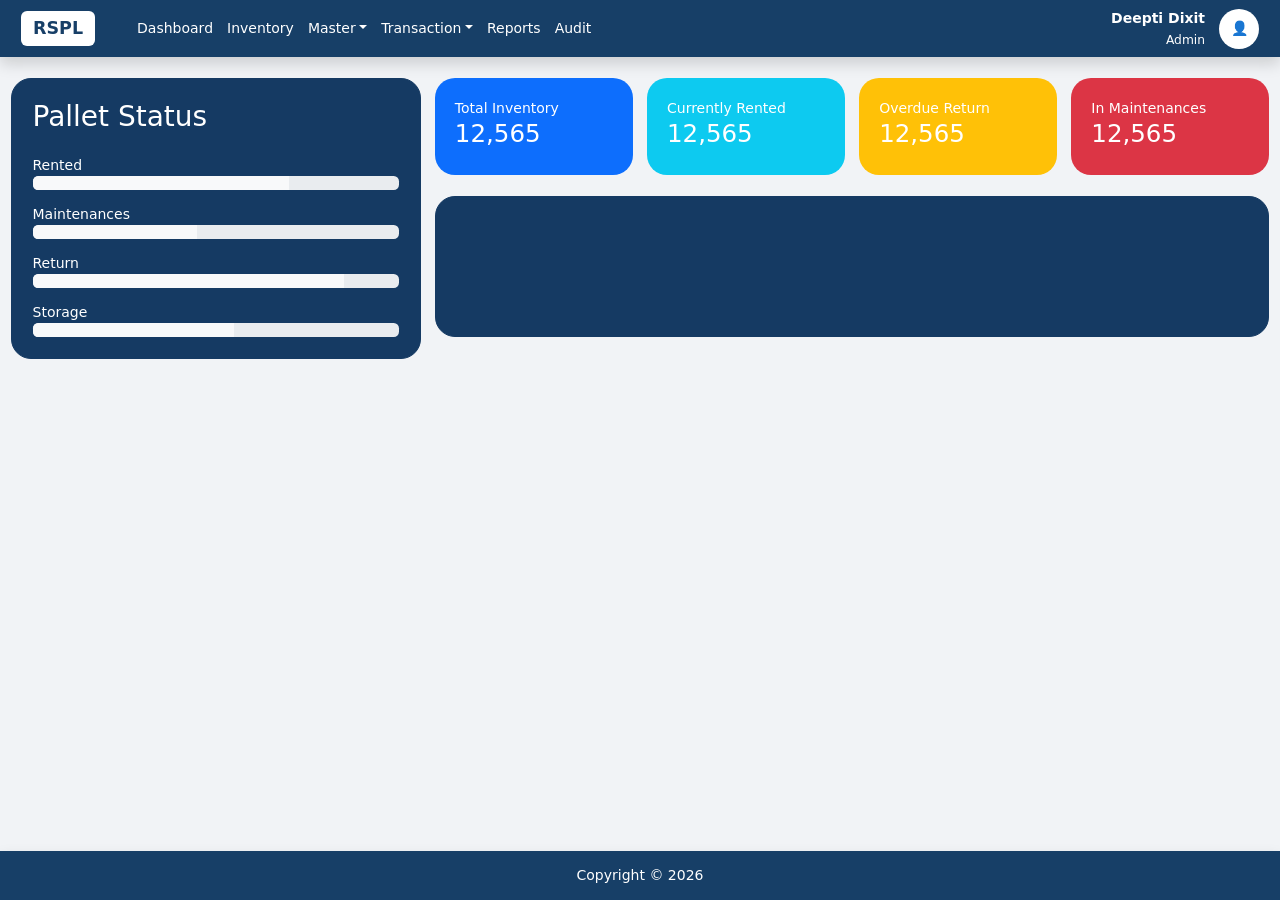
<file: index.html>
<!DOCTYPE html>
<html lang="en">

<head>
    <meta charset="UTF-8">
    <title>Inventory | Ruddersoft</title>
    <meta name="viewport" content="width=device-width, initial-scale=1.0">

    <!-- Bootstrap CSS -->
    <link href="https://cdn.jsdelivr.net/npm/bootstrap@5.3.3/dist/css/bootstrap.min.css" rel="stylesheet">
    <link rel="stylesheet" href="assets/css/style.css">
</head>

<body>

    <!-- HEADER -->
    <header class="app-header shadow">
        <nav class="navbar navbar-expand-lg navbar-dark px-4">
            <a class="navbar-brand d-flex align-items-center gap-3" href="#">
                <div class="brand-box">RSPL</div>
            </a>

            <button class="navbar-toggler" type="button" data-bs-toggle="collapse" data-bs-target="#mainNav">
                <span class="navbar-toggler-icon"></span>
            </button>

            <div class="collapse navbar-collapse" id="mainNav">
                <ul class="navbar-nav ms-4">
                    <li class="nav-item"><a class="nav-link" href="Dashboard.html">Dashboard</a></li>
                    <li class="nav-item"><a class="nav-link" href="inventory.html">Inventory</a></li>

                    <li class="nav-item dropdown">
                        <a class="nav-link dropdown-toggle" href="#" data-bs-toggle="dropdown">Master</a>
                        <ul class="dropdown-menu shadow">
                            <li><a class="dropdown-item" href="user-master.html">User Master</a></li>
                            <li><a class="dropdown-item" href="vender-master.html">Vendor Master</a></li>
                            <li><a class="dropdown-item" href="item-master.html">Item Master</a></li>
                            <li><a class="dropdown-item" href="sku-master.html">SKU Master</a></li>
                            <li><a class="dropdown-item" href="rfid-master.html">RFID Master</a></li>
                            <li><a class="dropdown-item" href="condition-master.html">Condition Master</a></li>
                            <li><a class="dropdown-item" href="status-master.html">Status Master</a></li>
                        </ul>
                    </li>

                    <li class="nav-item dropdown">
                        <a class="nav-link dropdown-toggle" href="#" data-bs-toggle="dropdown">Transaction</a>
                        <ul class="dropdown-menu shadow">
                            <li><a class="dropdown-item" href="get-in.html">Get In</a></li>
                            <li><a class="dropdown-item" href="get-out.html">Get Out</a></li>
                        </ul>
                    </li>

                    <li class="nav-item"><a class="nav-link" href="reports.html">Reports</a></li>
                    <li class="nav-item"><a class="nav-link" href="audit.html">Audit</a></li>
                </ul>
            </div>

            <div class="d-flex align-items-center gap-3 ms-auto text-white">
                <div class="text-end">
                    <div class="fw-semibold">Deepti Dixit</div>
                    <small>Admin</small>
                </div>
                <div class="user-avatar">👤</div>
            </div>
        </nav>
    </header>


    <!-- CONTENT -->
    <div class="container-fluid my-4">
        <div class="row g-4">

            <!-- PALLET STATUS -->
            <div class="col-lg-4">
                <div class="card-dark p-4">
                    <h2 class="mb-4">Pallet Status</h2>

                    <label>Rented</label>
                    <div class="progress mb-3">
                        <div class="progress-bar bg-light" style="width:70%"></div>
                    </div>

                    <label>Maintenances</label>
                    <div class="progress mb-3">
                        <div class="progress-bar bg-light" style="width:45%"></div>
                    </div>

                    <label>Return</label>
                    <div class="progress mb-3">
                        <div class="progress-bar bg-light" style="width:85%"></div>
                    </div>

                    <label>Storage</label>
                    <div class="progress">
                        <div class="progress-bar bg-light" style="width:55%"></div>
                    </div>
                </div>
            </div>

            <!-- DONUT CHART -->
            <div class="col-lg-8">
                <div class="row g-4 mb-4">
                    <div class="col-md-3">
                        <div class="stat-card bg-primary">Total Inventory<br>
                            <h3>12,565</h3>
                        </div>
                    </div>
                    <div class="col-md-3">
                        <div class="stat-card bg-info">Currently Rented<br>
                            <h3>12,565</h3>
                        </div>
                    </div>
                    <div class="col-md-3">
                        <div class="stat-card bg-warning">Overdue Return<br>
                            <h3>12,565</h3>
                        </div>
                    </div>
                    <div class="col-md-3">
                        <div class="stat-card bg-danger">In Maintenances<br>
                            <h3>12,565</h3>
                        </div>
                    </div>
                </div>
                <div class="card-dark p-4 d-flex justify-content-center align-items-center h-50">

                </div>
            </div>

        </div>
    </div>
    <!-- FOOTER -->
    <footer class="app-footer text-white text-center py-3 mt-4 shadow">
        Copyright © 2026
    </footer>

    <!-- Bootstrap JS -->
    <script src="https://cdn.jsdelivr.net/npm/bootstrap@5.3.3/dist/js/bootstrap.bundle.min.js"></script>
    <script src="assets/js/script.js"></script>
</body>

</html>
</file>
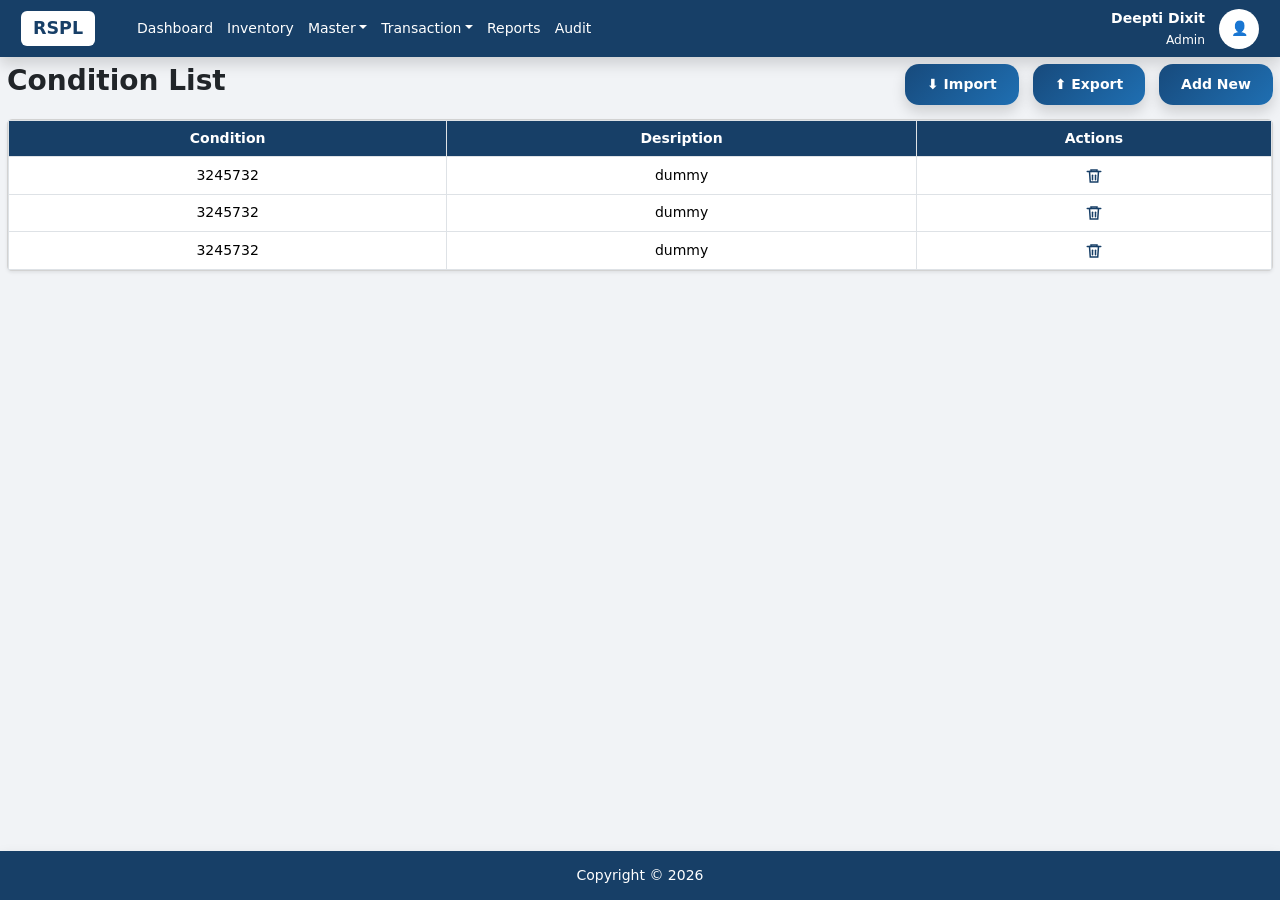
<file: condition-master.html>
<!DOCTYPE html>
<html lang="en">

<head>
    <meta charset="UTF-8">
    <title>Inventory | Ruddersoft</title>
    <meta name="viewport" content="width=device-width, initial-scale=1.0">

    <!-- Bootstrap CSS -->
    <link href="https://cdn.jsdelivr.net/npm/bootstrap@5.3.3/dist/css/bootstrap.min.css" rel="stylesheet">
    <link rel="stylesheet" href="assets/css/style.css">
</head>

<body>

    <!-- HEADER -->
    <header class="app-header shadow">
        <nav class="navbar navbar-expand-lg navbar-dark px-4">
            <a class="navbar-brand d-flex align-items-center gap-3" href="#">
                <div class="brand-box">RSPL</div>
            </a>

            <button class="navbar-toggler" type="button" data-bs-toggle="collapse" data-bs-target="#mainNav">
                <span class="navbar-toggler-icon"></span>
            </button>

            <div class="collapse navbar-collapse" id="mainNav">
                <ul class="navbar-nav ms-4">
                    <li class="nav-item"><a class="nav-link" href="Dashboard.html">Dashboard</a></li>
                    <li class="nav-item"><a class="nav-link" href="inventory.html">Inventory</a></li>

                    <li class="nav-item dropdown">
                        <a class="nav-link dropdown-toggle" href="#" data-bs-toggle="dropdown">Master</a>
                        <ul class="dropdown-menu shadow">
                            <li><a class="dropdown-item" href="user-master.html">User Master</a></li>
                            <li><a class="dropdown-item" href="vender-master.html">Vendor Master</a></li>
                            <li><a class="dropdown-item" href="item-master.html">Item Master</a></li>
                            <li><a class="dropdown-item" href="sku-master.html">SKU Master</a></li>
                            <li><a class="dropdown-item" href="rfid-master.html">RFID Master</a></li>
                            <li><a class="dropdown-item" href="condition-master.html">Condition Master</a></li>
                            <li><a class="dropdown-item" href="status-master.html">Status Master</a></li>
                        </ul>
                    </li>

                    <li class="nav-item dropdown">
                        <a class="nav-link dropdown-toggle" href="#" data-bs-toggle="dropdown">Transaction</a>
                        <ul class="dropdown-menu shadow">
                            <li><a class="dropdown-item" href="get-in.html">Get In</a></li>
                            <li><a class="dropdown-item" href="get-out.html">Get Out</a></li>
                        </ul>
                    </li>

                    <li class="nav-item"><a class="nav-link" href="reports.html">Reports</a></li>
                    <li class="nav-item"><a class="nav-link" href="audit.html">Audit</a></li>
                </ul>
            </div>

            <div class="d-flex align-items-center gap-3 ms-auto text-white">
                <div class="text-end">
                    <div class="fw-semibold">Deepti Dixit</div>
                    <small>Admin</small>
                </div>
                <div class="user-avatar">👤</div>
            </div>
        </nav>
    </header>

    <!-- MAIN -->
    <main class="container-fluid p-2">
        <div class="row g-4">
            <div class="col-md-12">
                <div class="d-flex justify-content-between align-items-center mb-2">
                    <h2 class="fw-bold">Condition List</h2>

                    <div class="d-flex gap-3">
                        <button class="btn btn-primary-custom text-white shadow">⬇ Import</button>
                        <button class="btn btn-primary-custom text-white shadow">⬆ Export</button>
                        <button type="button" class="btn btn-primary-custom text-white shadow" data-bs-toggle="modal"
                            data-bs-target="#exampleModal">
                            Add New
                        </button>
                    </div>
                </div>

                <div class="card shadow-sm mt-3">
                    <div class="card-body p-0">
                        <table class="table table-bordered mb-0 text-center" id="userTable">
                            <thead>
                                <tr>
                                    <th>Condition</th>
                                    <th>Desription</th>
                                    <th>Actions</th>
                                </tr>
                            </thead>
                            <tbody>
                                <tr>
                                    <td>3245732</td>
                                   
                                    <td>dummy</td>

                                    <td>
                                        <button class="btn btn-sm btn-delete" onclick="deleteRow(this)">
                                            <svg width="18" height="18" viewBox="0 0 24 24" fill="none"
                                                xmlns="http://www.w3.org/2000/svg">
                                                <path d="M3 6H21" stroke="currentColor" stroke-width="2"
                                                    stroke-linecap="round" />
                                                <path d="M8 6V4H16V6" stroke="currentColor" stroke-width="2"
                                                    stroke-linecap="round" />
                                                <path d="M6 6L7 20H17L18 6" stroke="currentColor" stroke-width="2"
                                                    stroke-linecap="round" />
                                                <path d="M10 11V17" stroke="currentColor" stroke-width="2"
                                                    stroke-linecap="round" />
                                                <path d="M14 11V17" stroke="currentColor" stroke-width="2"
                                                    stroke-linecap="round" />
                                            </svg>
                                        </button>
                                    </td>

                                </tr>
                                <tr>
                                    <td>3245732</td>
                                   
                                    <td>dummy</td>

                                    <td>
                                        <button class="btn btn-sm btn-delete" onclick="deleteRow(this)">
                                            <svg width="18" height="18" viewBox="0 0 24 24" fill="none"
                                                xmlns="http://www.w3.org/2000/svg">
                                                <path d="M3 6H21" stroke="currentColor" stroke-width="2"
                                                    stroke-linecap="round" />
                                                <path d="M8 6V4H16V6" stroke="currentColor" stroke-width="2"
                                                    stroke-linecap="round" />
                                                <path d="M6 6L7 20H17L18 6" stroke="currentColor" stroke-width="2"
                                                    stroke-linecap="round" />
                                                <path d="M10 11V17" stroke="currentColor" stroke-width="2"
                                                    stroke-linecap="round" />
                                                <path d="M14 11V17" stroke="currentColor" stroke-width="2"
                                                    stroke-linecap="round" />
                                            </svg>
                                        </button>
                                    </td>

                                </tr>
                                <tr>
                                    <td>3245732</td>
                                   
                                    <td>dummy</td>

                                    <td>
                                        <button class="btn btn-sm btn-delete" onclick="deleteRow(this)">
                                            <svg width="18" height="18" viewBox="0 0 24 24" fill="none"
                                                xmlns="http://www.w3.org/2000/svg">
                                                <path d="M3 6H21" stroke="currentColor" stroke-width="2"
                                                    stroke-linecap="round" />
                                                <path d="M8 6V4H16V6" stroke="currentColor" stroke-width="2"
                                                    stroke-linecap="round" />
                                                <path d="M6 6L7 20H17L18 6" stroke="currentColor" stroke-width="2"
                                                    stroke-linecap="round" />
                                                <path d="M10 11V17" stroke="currentColor" stroke-width="2"
                                                    stroke-linecap="round" />
                                                <path d="M14 11V17" stroke="currentColor" stroke-width="2"
                                                    stroke-linecap="round" />
                                            </svg>
                                        </button>
                                    </td>

                                </tr>
                                <!-- Data JS se aayega -->
                            </tbody>
                        </table>
                    </div>
                </div>
                <div class="modal fade" id="exampleModal" tabindex="-1" aria-labelledby="exampleModalLabel"
                    aria-hidden="true">
                    <div class="modal-dialog">
                        <div class="modal-content">
                            <div class="modal-header bg-heading">
                                <h1 class="modal-title fs-5" id="exampleModalLabel">Add Condition</h1>
                                <button type="button" class="btn-close" data-bs-dismiss="modal"
                                    aria-label="Close"></button>
                            </div>
                            <div class="modal-body px-5">
                                <div class="row mb-1 align-items-center justify-content-start flex-column">
                                <div class="col">Condition :</div>
                                <div class="col mb-3">
                                   <input type="text" class="form-input">
                                </div>
                            

                                <div class="col">Description :</div>
                                <div class="col mb-3">
                                    <textarea type="text" class="form-input"></textarea>
                                </div>
                            </div>
                            </div>
                            <div class="modal-footer">
                                <button type="button" class="btn btn-secondary" data-bs-dismiss="modal">Close</button>
                                <button type="button" class="btn btn-primary">Save</button>
                            </div>
                        </div>
                    </div>
                </div>

            </div>
        </div>
    </main>


    <!-- FOOTER -->
    <footer class="app-footer text-white text-center py-3 mt-4 shadow">
        Copyright © 2026
    </footer>

    <!-- Bootstrap JS -->
    <script src="https://cdn.jsdelivr.net/npm/bootstrap@5.3.3/dist/js/bootstrap.bundle.min.js"></script>
    <script src="assets/js/script.js"></script>
</body>

</html>
</file>
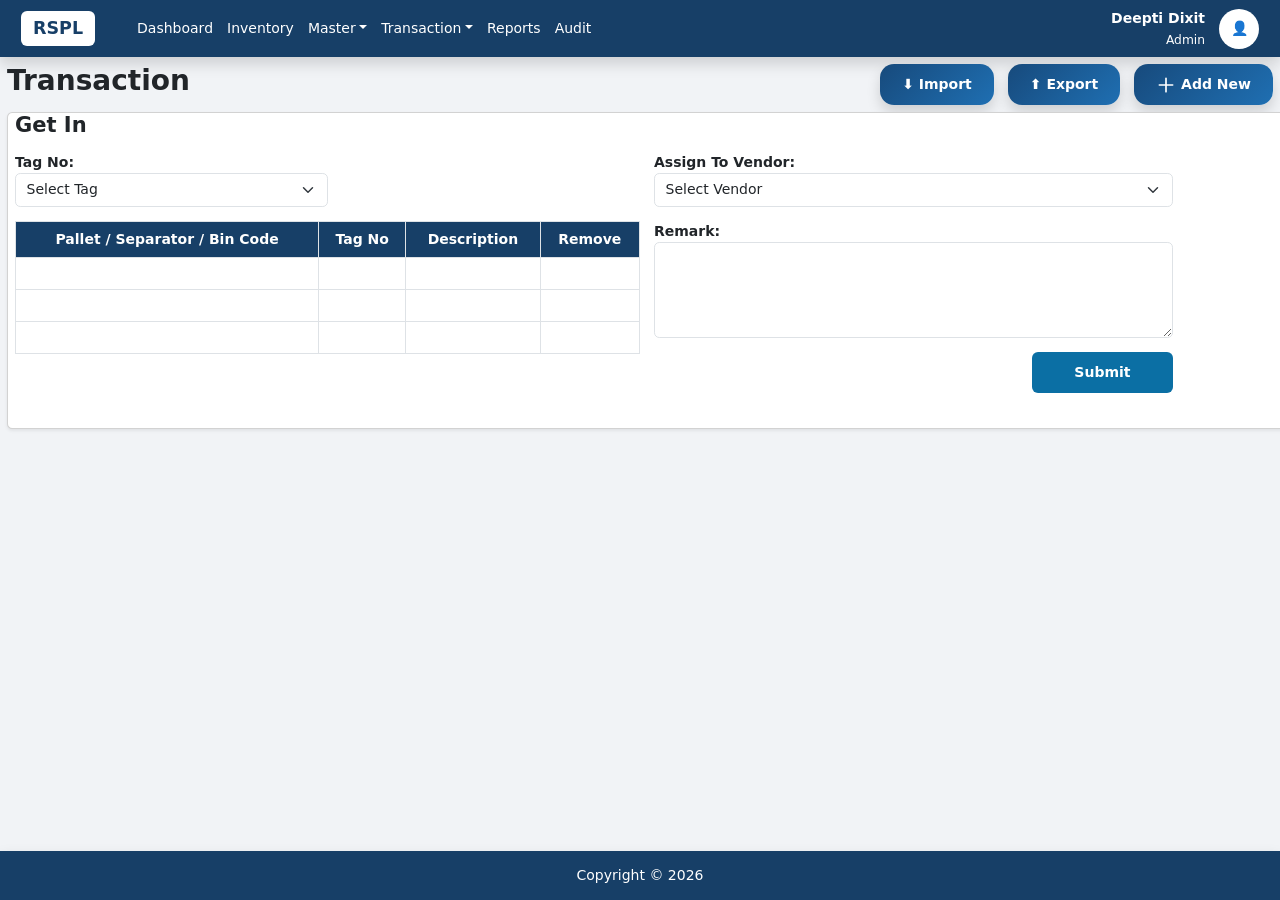
<file: get-in.html>
<!DOCTYPE html>
<html lang="en">

<head>
    <meta charset="UTF-8">
    <title>Inventory | Ruddersoft</title>
    <meta name="viewport" content="width=device-width, initial-scale=1.0">

    <!-- Bootstrap CSS -->
    <link href="https://cdn.jsdelivr.net/npm/bootstrap@5.3.3/dist/css/bootstrap.min.css" rel="stylesheet">
    <link rel="stylesheet" href="assets/css/style.css">
    <style>
        .card{
            margin-top: 0px !important;
        }
    </style>
</head>

<body>

    <!-- HEADER -->
    <header class="app-header shadow">
        <nav class="navbar navbar-expand-lg navbar-dark px-4">
            <a class="navbar-brand d-flex align-items-center gap-3" href="#">
                <div class="brand-box">RSPL</div>
            </a>

            <button class="navbar-toggler" type="button" data-bs-toggle="collapse" data-bs-target="#mainNav">
                <span class="navbar-toggler-icon"></span>
            </button>

            <div class="collapse navbar-collapse" id="mainNav">
                <ul class="navbar-nav ms-4">
                    <li class="nav-item"><a class="nav-link" href="Dashboard.html">Dashboard</a></li>
                    <li class="nav-item"><a class="nav-link" href="inventory.html">Inventory</a></li>

                    <li class="nav-item dropdown">
                        <a class="nav-link dropdown-toggle" href="#" data-bs-toggle="dropdown">Master</a>
                        <ul class="dropdown-menu shadow">
                            <li><a class="dropdown-item" href="user-master.html">User Master</a></li>
                            <li><a class="dropdown-item" href="vender-master.html">Vendor Master</a></li>
                            <li><a class="dropdown-item" href="item-master.html">Item Master</a></li>
                            <li><a class="dropdown-item" href="sku-master.html">SKU Master</a></li>
                            <li><a class="dropdown-item" href="rfid-master.html">RFID Master</a></li>
                            <li><a class="dropdown-item" href="condition-master.html">Condition Master</a></li>
                            <li><a class="dropdown-item" href="status-master.html">Status Master</a></li>
                        </ul>
                    </li>

                    <li class="nav-item dropdown">
                        <a class="nav-link dropdown-toggle" href="#" data-bs-toggle="dropdown">Transaction</a>
                        <ul class="dropdown-menu shadow">
                            <li><a class="dropdown-item" href="get-in.html">Get In</a></li>
                            <li><a class="dropdown-item" href="get-out.html">Get Out</a></li>
                        </ul>
                    </li>

                    <li class="nav-item"><a class="nav-link" href="reports.html">Reports</a></li>
                    <li class="nav-item"><a class="nav-link" href="audit.html">Audit</a></li>
                </ul>
            </div>

            <div class="d-flex align-items-center gap-3 ms-auto text-white">
                <div class="text-end">
                    <div class="fw-semibold">Deepti Dixit</div>
                    <small>Admin</small>
                </div>
                <div class="user-avatar">👤</div>
            </div>
        </nav>
    </header>

    <!-- MAIN -->
    <main class="container-fluid p-2">
        <div class="row">
            <div class="d-flex justify-content-between align-items-center mb-2">
                <h2 class="fw-bold">Transaction</h2>

                <div class="d-flex gap-3">
                    <button class="btn btn-primary-custom text-white shadow">⬇ Import</button>
                    <button class="btn btn-primary-custom text-white shadow">⬆ Export</button>
                    <button class="btn btn-primary-custom text-white shadow"><svg class="w-5 h-5 icon" fill="none"
                            stroke="currentColor" viewBox="0 0 24 24">
                            <path stroke-linecap="round" stroke-linejoin="round" stroke-width="2" d="M12 4v16m8-8H4">
                            </path>
                        </svg> Add New</button>
                </div>
            </div>
            <div class="card shadow-sm mx-2 pb-4">
                <div class="card-body p-0">
                    <!-- content -->
                    <div class="col-md-12">
                        <h4 class="fw-bold mb-3">Get In</h4>

                        <div class="row">
                            <!-- Left Section -->
                            <div class="col-md-6">
                                <div class="mb-3">
                                    <label class="fw-semibold">Tag No:</label>
                                    <select class="form-select w-50">
                                        <option>Select Tag</option>
                                    </select>
                                </div>

                                <div class="table-responsive">
                                    <table class="table table-bordered mb-0">
                                        <thead class="text-white text-center">
                                            <tr>
                                                <th>Pallet / Separator / Bin Code</th>
                                                <th>Tag No</th>
                                                <th>Description</th>
                                                <th>Remove</th>
                                            </tr>
                                        </thead>
                                        <tbody>
                                            <tr>
                                                <td>&nbsp;</td>
                                                <td></td>
                                                <td></td>
                                                <td></td>
                                            </tr>
                                            <tr>
                                                <td>&nbsp;</td>
                                                <td></td>
                                                <td></td>
                                                <td></td>
                                            </tr>
                                            <tr>
                                                <td>&nbsp;</td>
                                                <td></td>
                                                <td></td>
                                                <td></td>
                                            </tr>
                                        </tbody>
                                    </table>
                                </div>
                            </div>

                            <!-- Right Section -->
                            <div class="col-md-5">
                                <div class="mb-3">
                                    <label class="fw-semibold">Assign To Vendor:</label>
                                    <select class="form-select">
                                        <option>Select Vendor</option>
                                    </select>
                                </div>

                                <div class="mb-3">
                                    <label class="fw-semibold">Remark:</label>
                                    <textarea class="form-control" rows="4"></textarea>
                                </div>

                                 <div class="mb-3 d-flex justify-content-end">
                                <button class="submit-btn d-block">Submit</button>
                                </div>
                            </div>
                        </div>

                    </div>
                </div>
            </div>
        </div>
    </main>


    <!-- FOOTER -->
    <footer class="app-footer text-white text-center py-3 mt-4 shadow">
        Copyright © 2026
    </footer>

    <!-- Bootstrap JS -->
    <script src="https://cdn.jsdelivr.net/npm/bootstrap@5.3.3/dist/js/bootstrap.bundle.min.js"></script>
    <script src="assets/js/script.js"></script>
</body>

</html>
</file>
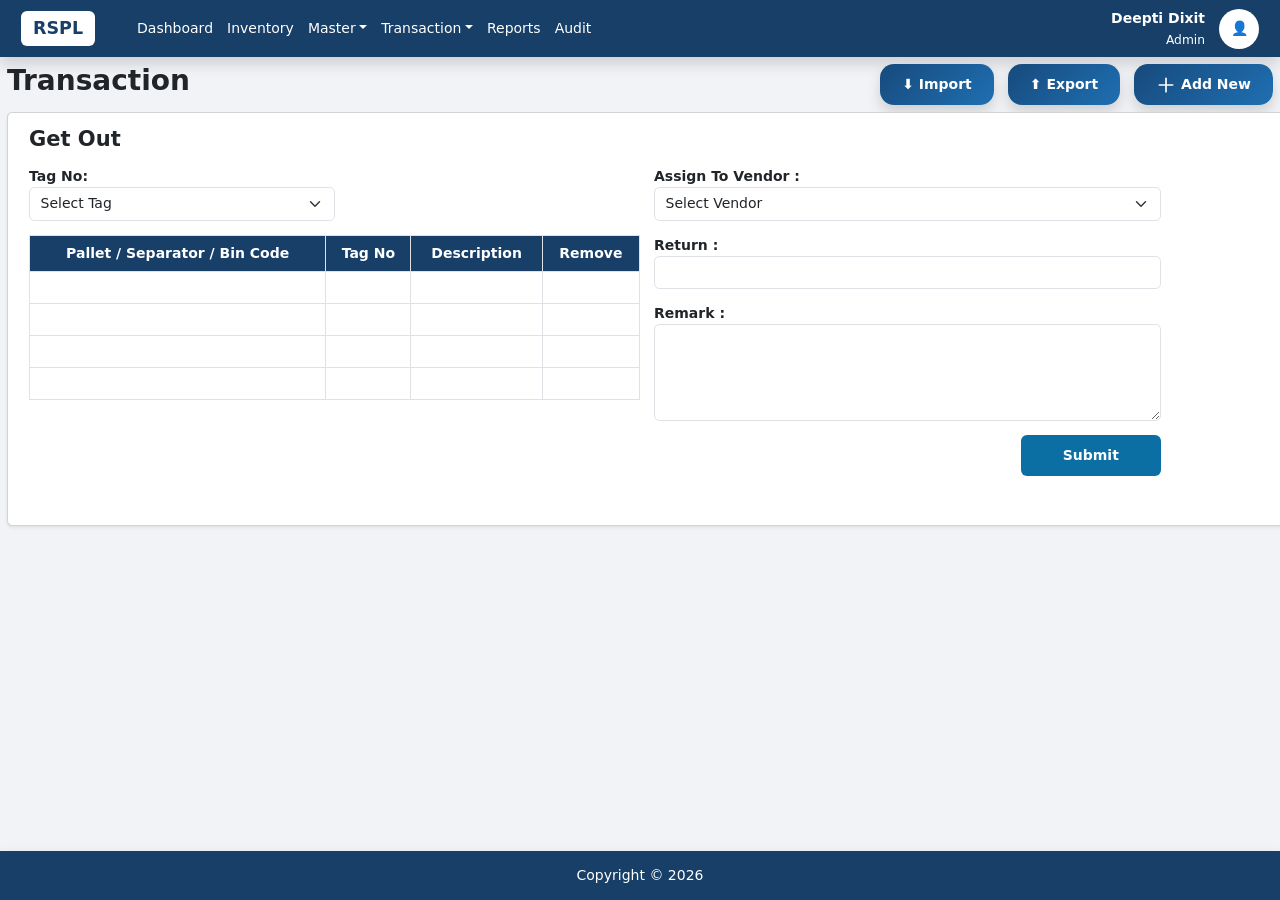
<file: get-out.html>
<!DOCTYPE html>
<html lang="en">

<head>
    <meta charset="UTF-8">
    <title>Inventory | Ruddersoft</title>
    <meta name="viewport" content="width=device-width, initial-scale=1.0">

    <!-- Bootstrap CSS -->
    <link href="https://cdn.jsdelivr.net/npm/bootstrap@5.3.3/dist/css/bootstrap.min.css" rel="stylesheet">
    <link rel="stylesheet" href="assets/css/style.css">
    <style>
        .card{
            margin-top: 0px !important;
        }
    </style>
</head>

<body>

    <!-- HEADER -->
    <header class="app-header shadow">
        <nav class="navbar navbar-expand-lg navbar-dark px-4">
            <a class="navbar-brand d-flex align-items-center gap-3" href="#">
                <div class="brand-box">RSPL</div>
            </a>

            <button class="navbar-toggler" type="button" data-bs-toggle="collapse" data-bs-target="#mainNav">
                <span class="navbar-toggler-icon"></span>
            </button>

            <div class="collapse navbar-collapse" id="mainNav">
                <ul class="navbar-nav ms-4">
                    <li class="nav-item"><a class="nav-link" href="Dashboard.html">Dashboard</a></li>
                    <li class="nav-item"><a class="nav-link" href="inventory.html">Inventory</a></li>

                    <li class="nav-item dropdown">
                        <a class="nav-link dropdown-toggle" href="#" data-bs-toggle="dropdown">Master</a>
                        <ul class="dropdown-menu shadow">
                            <li><a class="dropdown-item" href="user-master.html">User Master</a></li>
                            <li><a class="dropdown-item" href="vender-master.html">Vendor Master</a></li>
                            <li><a class="dropdown-item" href="item-master.html">Item Master</a></li>
                            <li><a class="dropdown-item" href="sku-master.html">SKU Master</a></li>
                            <li><a class="dropdown-item" href="rfid-master.html">RFID Master</a></li>
                            <li><a class="dropdown-item" href="condition-master.html">Condition Master</a></li>
                            <li><a class="dropdown-item" href="status-master.html">Status Master</a></li>
                        </ul>
                    </li>

                    <li class="nav-item dropdown">
                        <a class="nav-link dropdown-toggle" href="#" data-bs-toggle="dropdown">Transaction</a>
                        <ul class="dropdown-menu shadow">
                            <li><a class="dropdown-item" href="get-in.html">Get In</a></li>
                            <li><a class="dropdown-item" href="get-out.html">Get Out</a></li>
                        </ul>
                    </li>

                    <li class="nav-item"><a class="nav-link" href="reports.html">Reports</a></li>
                    <li class="nav-item"><a class="nav-link" href="audit.html">Audit</a></li>
                </ul>
            </div>

            <div class="d-flex align-items-center gap-3 ms-auto text-white">
                <div class="text-end">
                    <div class="fw-semibold">Deepti Dixit</div>
                    <small>Admin</small>
                </div>
                <div class="user-avatar">👤</div>
            </div>
        </nav>
    </header>

    <!-- MAIN -->
    <main class="container-fluid p-2">
        <div class="row">
            <div class="d-flex justify-content-between align-items-center mb-2">
                <h2 class="fw-bold">Transaction</h2>

                <div class="d-flex gap-3">
                    <button class="btn btn-primary-custom text-white shadow">⬇ Import</button>
                    <button class="btn btn-primary-custom text-white shadow">⬆ Export</button>
                    <button class="btn btn-primary-custom text-white shadow"><svg class="w-5 h-5 icon" fill="none"
                            stroke="currentColor" viewBox="0 0 24 24">
                            <path stroke-linecap="round" stroke-linejoin="round" stroke-width="2" d="M12 4v16m8-8H4">
                            </path>
                        </svg> Add New</button>
                </div>
            </div>
            <div class="card shadow-sm mx-2 pb-4">
                <div class="card-body p-3">
                    <!-- content -->
                    <div class="col-md-12">
                        <h4 class="fw-bold mb-3">Get Out</h4>

                        <div class="row">
                            <!-- Left Section -->
                            <div class="col-md-6">
                                <div class="mb-3">
                                    <label class="fw-semibold">Tag No:</label>
                                    <select class="form-select w-50">
                                        <option>Select Tag</option>
                                    </select>
                                </div>

                                <div class="table-responsive">
                                    <table class="table table-bordered mb-0">
                                        <thead class="text-white text-center">
                                            <tr>
                                                <th>Pallet / Separator / Bin Code</th>
                                                <th>Tag No</th>
                                                <th>Description</th>
                                                <th>Remove</th>
                                            </tr>
                                        </thead>
                                        <tbody>
                                            <tr>
                                                <td>&nbsp;</td>
                                                <td></td>
                                                <td></td>
                                                <td></td>
                                            </tr>
                                            <tr>
                                                <td>&nbsp;</td>
                                                <td></td>
                                                <td></td>
                                                <td></td>
                                            </tr>
                                            <tr>
                                                <td>&nbsp;</td>
                                                <td></td>
                                                <td></td>
                                                <td></td>
                                            </tr>
                                            <tr>
                                                <td>&nbsp;</td>
                                                <td></td>
                                                <td></td>
                                                <td></td>
                                            </tr>
                                        </tbody>
                                    </table>
                                </div>
                            </div>

                            <!-- Right Section -->
                            <div class="col-md-5">
                                <div class="mb-3">
                                    <label class="fw-semibold">Assign To Vendor :</label>
                                    <select class="form-select">
                                        <option>Select Vendor</option>
                                    </select>
                                </div>

                                <div class="mb-3">
                                    <label class="fw-semibold">Return :</label>
                                    <input class="form-control" rows="4">
                                </div>
                                <div class="mb-3">
                                    <label class="fw-semibold">Remark :</label>
                                    <textarea class="form-control" rows="4"></textarea>
                                </div>

                                 <div class="mb-3 d-flex justify-content-end">
                                <button class="submit-btn d-block">Submit</button>
                                </div>
                            </div>
                        </div>

                    </div>
                </div>
            </div>
        </div>
    </main>


    <!-- FOOTER -->
    <footer class="app-footer text-white text-center py-3 mt-4 shadow">
        Copyright © 2026
    </footer>

    <!-- Bootstrap JS -->
    <script src="https://cdn.jsdelivr.net/npm/bootstrap@5.3.3/dist/js/bootstrap.bundle.min.js"></script>
    <script src="assets/js/script.js"></script>
</body>

</html>
</file>
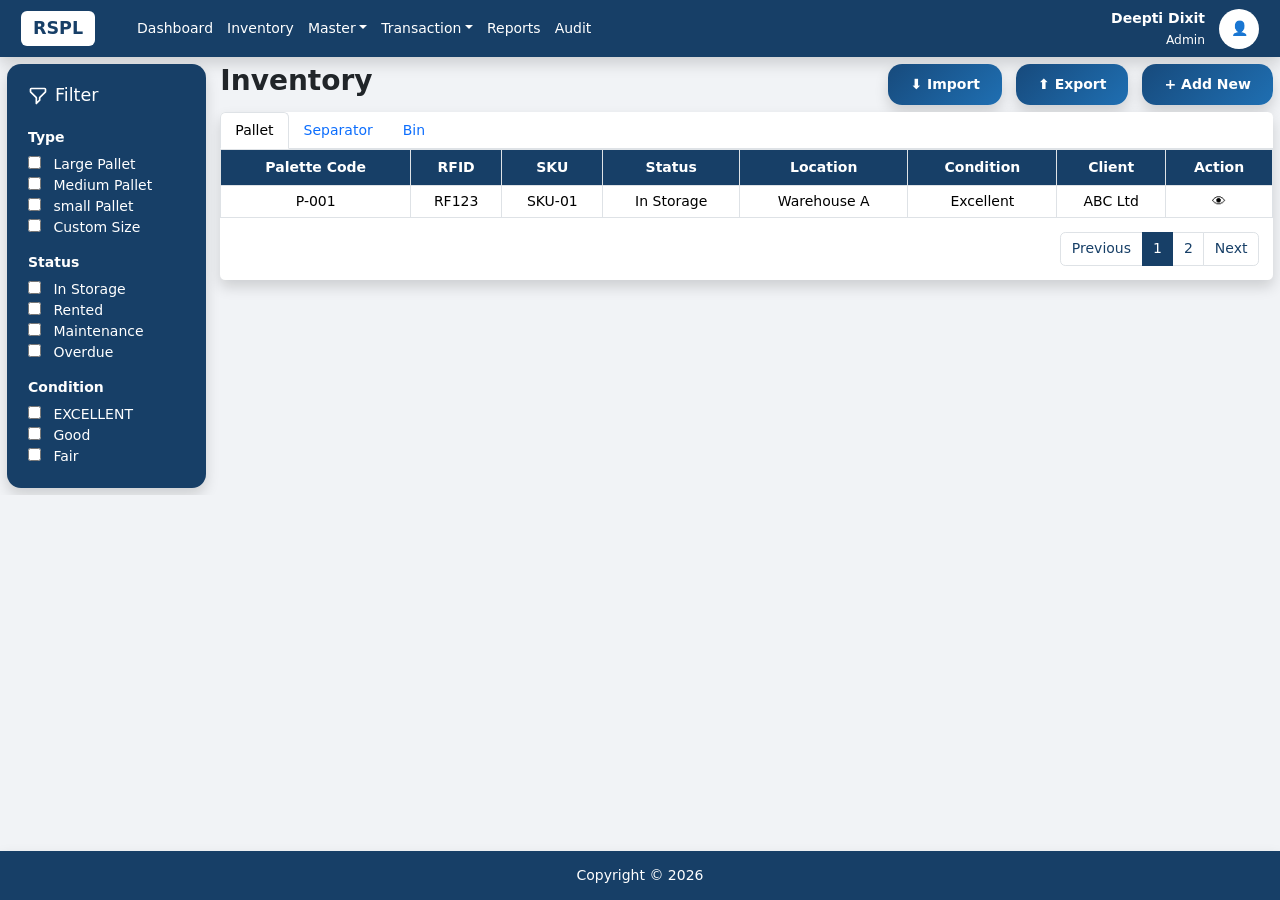
<file: inventory.html>
<!DOCTYPE html>
<html lang="en">

<head>
    <meta charset="UTF-8">
    <title>Inventory | Ruddersoft</title>
    <meta name="viewport" content="width=device-width, initial-scale=1.0">

    <!-- Bootstrap CSS -->
    <link href="https://cdn.jsdelivr.net/npm/bootstrap@5.3.3/dist/css/bootstrap.min.css" rel="stylesheet">
    <link rel="stylesheet" href="assets/css/style.css">
</head>

<body>

    <!-- HEADER -->
    <header class="app-header shadow">
        <nav class="navbar navbar-expand-lg navbar-dark px-4">
            <a class="navbar-brand d-flex align-items-center gap-3" href="#">
                <div class="brand-box">RSPL</div>
            </a>

            <button class="navbar-toggler" type="button" data-bs-toggle="collapse" data-bs-target="#mainNav">
                <span class="navbar-toggler-icon"></span>
            </button>

            <div class="collapse navbar-collapse" id="mainNav">
                <ul class="navbar-nav ms-4">
                    <li class="nav-item"><a class="nav-link" href="Dashboard.html">Dashboard</a></li>
                    <li class="nav-item"><a class="nav-link" href="inventory.html">Inventory</a></li>

                    <li class="nav-item dropdown">
                        <a class="nav-link dropdown-toggle" href="#" data-bs-toggle="dropdown">Master</a>
                        <ul class="dropdown-menu shadow">
                            <li><a class="dropdown-item" href="user-master.html">User Master</a></li>
                            <li><a class="dropdown-item" href="vender-master.html">Vendor Master</a></li>
                            <li><a class="dropdown-item" href="item-master.html">Item Master</a></li>
                            <li><a class="dropdown-item" href="sku-master.html">SKU Master</a></li>
                            <li><a class="dropdown-item" href="rfid-master.html">RFID Master</a></li>
                            <li><a class="dropdown-item" href="condition-master.html">Condition Master</a></li>
                            <li><a class="dropdown-item" href="status-master.html">Status Master</a></li>
                        </ul>
                    </li>

                    <li class="nav-item dropdown">
                        <a class="nav-link dropdown-toggle" href="#" data-bs-toggle="dropdown">Transaction</a>
                        <ul class="dropdown-menu shadow">
                            <li><a class="dropdown-item" href="get-in.html">Get In</a></li>
                            <li><a class="dropdown-item" href="get-out.html">Get Out</a></li>
                        </ul>
                    </li>

                    <li class="nav-item"><a class="nav-link" href="reports.html">Reports</a></li>
                    <li class="nav-item"><a class="nav-link" href="audit.html">Audit</a></li>
                </ul>
            </div>

            <div class="d-flex align-items-center gap-3 ms-auto text-white">
                <div class="text-end">
                    <div class="fw-semibold">Deepti Dixit</div>
                    <small>Admin</small>
                </div>
                <div class="user-avatar">👤</div>
            </div>
        </nav>
    </header>

    <!-- MAIN -->
    <main class="container-fluid p-2">
        <div class="row g-4">

            <!-- FILTER -->
            <div class="col-md-3 col-lg-2">
                <div class="filter-panel p-4 shadow">
                    <h5 class="mb-4"> <svg class="w-5 h-5 icon me-2" fill="none" stroke="currentColor"
                            viewBox="0 0 24 24">
                            <path stroke-linecap="round" stroke-linejoin="round" stroke-width="2"
                                d="M3 4a1 1 0 011-1h16a1 1 0 011 1v2.586a1 1 0 01-.293.707l-6.414 6.414a1 1 0 00-.293.707V17l-4 4v-6.586a1 1 0 00-.293-.707L3.293 7.293A1 1 0 013 6.586V4z">
                            </path>
                        </svg>Filter</h5>

                    <div class="mb-3">
                        <strong>Type</strong>
                        <label><input type="checkbox"> Large Pallet</label><br>
                        <label><input type="checkbox"> Medium Pallet</label>
                        <label><input type="checkbox"> small Pallet</label>
                        <label><input type="checkbox"> Custom Size</label>
                    </div>

                    <div class="mb-3">
                        <strong>Status</strong>
                        <label><input type="checkbox"> In Storage</label><br>
                        <label><input type="checkbox"> Rented</label>
                        <label><input type="checkbox"> Maintenance</label>
                        <label><input type="checkbox"> Overdue</label>
                    </div>

                    <div>
                        <strong>Condition</strong>
                        <label><input type="checkbox"> EXCELLENT</label><br>
                        <label><input type="checkbox"> Good</label><br>
                        <label><input type="checkbox"> Fair</label>
                    </div>
                </div>
            </div>

            <!-- TABLE -->
            <div class="col-md-9 col-lg-10">
                <!-- TITLE + ACTIONS -->
                <div class="d-flex justify-content-between align-items-center mb-2">
                    <h2 class="fw-bold">Inventory</h2>

                    <div class="d-flex gap-3">
                        <button class="btn btn-primary-custom text-white shadow">⬇ Import</button>
                        <button class="btn btn-primary-custom text-white shadow">⬆ Export</button>
                        <button class="btn btn-primary-custom text-white shadow" data-bs-toggle="offcanvas"
                            data-bs-target="#userFormCanvas">
                            + Add New
                        </button>

                    </div>
                </div>



                <div class="card shadow border-0">
                    <!-- TABS -->
                    <ul class="nav nav-tabs" id="inventoryTabs" role="tablist">
                        <li class="nav-item">
                            <button class="nav-link active" data-bs-toggle="tab" data-bs-target="#paletteTab">
                                Pallet
                            </button>
                        </li>
                        <li class="nav-item">
                            <button class="nav-link" data-bs-toggle="tab" data-bs-target="#separatorTab">
                                Separator
                            </button>
                        </li>
                        <li class="nav-item">
                            <button class="nav-link" data-bs-toggle="tab" data-bs-target="#binTab">
                                Bin
                            </button>
                        </li>
                    </ul>

                    <!-- TAB CONTENT -->
                    <div class="tab-content">

                        <!-- ================= PALETTE TABLE ================= -->
                        <div class="tab-pane fade show active" id="paletteTab">
                            <div class="table-responsive">
                                <table class="table table-bordered mb-0 text-center">
                                    <thead class="text-white bg-primary">
                                        <tr>
                                            <th>Palette Code</th>
                                            <th>RFID</th>
                                            <th>SKU</th>
                                            <th>Status</th>
                                            <th>Location</th>
                                            <th>Condition</th>
                                            <th>Client</th>
                                            <th>Action</th>
                                        </tr>
                                    </thead>
                                    <tbody>
                                        <tr>
                                            <td>P-001</td>
                                            <td>RF123</td>
                                            <td>SKU-01</td>
                                            <td>In Storage</td>
                                            <td>Warehouse A</td>
                                            <td>Excellent</td>
                                            <td>ABC Ltd</td>
                                            <td>👁</td>
                                        </tr>
                                    </tbody>
                                </table>
                            </div>
                        </div>

                        <!-- ================= SEPARATOR TABLE ================= -->
                        <div class="tab-pane fade" id="separatorTab">
                            <div class="table-responsive">
                                <table class="table table-bordered mb-0 text-center">
                                    <thead class="text-white bg-success">
                                        <tr>
                                            <th>Separator ID</th>
                                            <th>Material</th>
                                            <th>Size</th>
                                            <th>Status</th>
                                            <th>Location</th>
                                            <th>Action</th>
                                        </tr>
                                    </thead>
                                    <tbody>
                                        <tr>
                                            <td>S-101</td>
                                            <td>Plastic</td>
                                            <td>Medium</td>
                                            <td>Available</td>
                                            <td>Rack B</td>
                                            <td>👁</td>
                                        </tr>
                                    </tbody>
                                </table>
                            </div>
                        </div>

                        <!-- ================= BIN TABLE ================= -->
                        <div class="tab-pane fade" id="binTab">
                            <div class="table-responsive">
                                <table class="table table-bordered mb-0 text-center">
                                    <thead class="text-white bg-warning">
                                        <tr>
                                            <th>Bin Code</th>
                                            <th>Capacity</th>
                                            <th>Status</th>
                                            <th>Location</th>
                                            <th>Assigned To</th>
                                            <th>Action</th>
                                        </tr>
                                    </thead>
                                    <tbody>
                                        <tr>
                                            <td>B-55</td>
                                            <td>50 KG</td>
                                            <td>Occupied</td>
                                            <td>Zone C</td>
                                            <td>Client XYZ</td>
                                            <td>👁</td>
                                        </tr>
                                    </tbody>
                                </table>
                            </div>
                        </div>

                    </div>

                    <!-- PAGINATION -->
                    <div class="d-flex justify-content-end p-3">
                        <ul class="pagination mb-0">
                            <li class="page-item"><a class="page-link">Previous</a></li>
                            <li class="page-item active"><a class="page-link">1</a></li>
                            <li class="page-item"><a class="page-link">2</a></li>
                            <li class="page-item"><a class="page-link">Next</a></li>
                        </ul>
                    </div>

                </div>
                <div class="offcanvas offcanvas-end Item-canvas" tabindex="-1" id="userFormCanvas">
                    <div class="offcanvas-header border-bottom">
                        <h5 class="fw-bold">Add Inventory</h5>
                        <button type="button" class="btn-close" data-bs-dismiss="offcanvas"></button>
                    </div>

                    <div class="offcanvas-body bg-light">

                        <form id="vendorForm">

                            <!-- ROW 1 -->
                            <div class="row mb-1 align-items-center">
                                <div class="col-md-4 mb-3 label-col">Type :</div>
                                <div class="col-md-8 mb-3">
                                    <select class="form-input">
                                        <option>Select</option>
                                        <option value="">Pallete</option>
                                        <option value="">Seperator</option>
                                        <option value="">Bin</option>
                                    </select>
                                </div>


                                <div class="col-md-4 mb-3 label-col"> RFID :</div>
                                <div class="col-md-8 mb-3">
                                    <input type="text" class="form-input">
                                </div>
                            </div>

                            <!-- ROW 2 -->
                            <div class="row mb-1 align-items-center">
                                <div class="col-md-4 mb-3 label-col">SKU :</div>
                                <div class="col-md-8 mb-3">
                                    <input type="text" class="form-input">
                                </div>

                                <div class="col-md-4 mb-3 label-col">Status :</div>
                                <div class="col-md-8 mb-3">
                                    <input type="text" class="form-input">
                                </div>

                            </div>

                             <!-- ROW 3 -->
                            <div class="row mb-1 align-items-center">
                                <div class="col-md-4 mb-3 label-col">Location :</div>
                                <div class="col-md-8 mb-3">
                                    <input type="text" class="form-input">
                                </div>

                                <div class="col-md-4 mb-3 label-col">Condition :</div>
                                <div class="col-md-8 mb-3">
                                    <input type="text" class="form-input">
                                </div>

                            </div>
                            <div class="row mb-1 align-items-center">
                                <div class="col-md-4 mb-3 label-col">Client :</div>
                                <div class="col-md-8 mb-3">
                                    <input type="text" class="form-input">
                                </div>
                            </div>
                            <!-- SUBMIT -->
                            <div class="text-end">
                                <button type="submit" class="btn btn-primary px-3 mt-3">
                                    Submit
                                </button>
                            </div>

                        </form>
                    </div>
                </div>

            </div>

        </div>
    </main>

    <!-- FOOTER -->
    <footer class="app-footer text-white text-center py-3 mt-4 shadow">
        Copyright © 2026
    </footer>

    <!-- Bootstrap JS -->
    <script src="https://cdn.jsdelivr.net/npm/bootstrap@5.3.3/dist/js/bootstrap.bundle.min.js"></script>
    <script src="assets/js/script.js"></script>
</body>

</html>
</file>
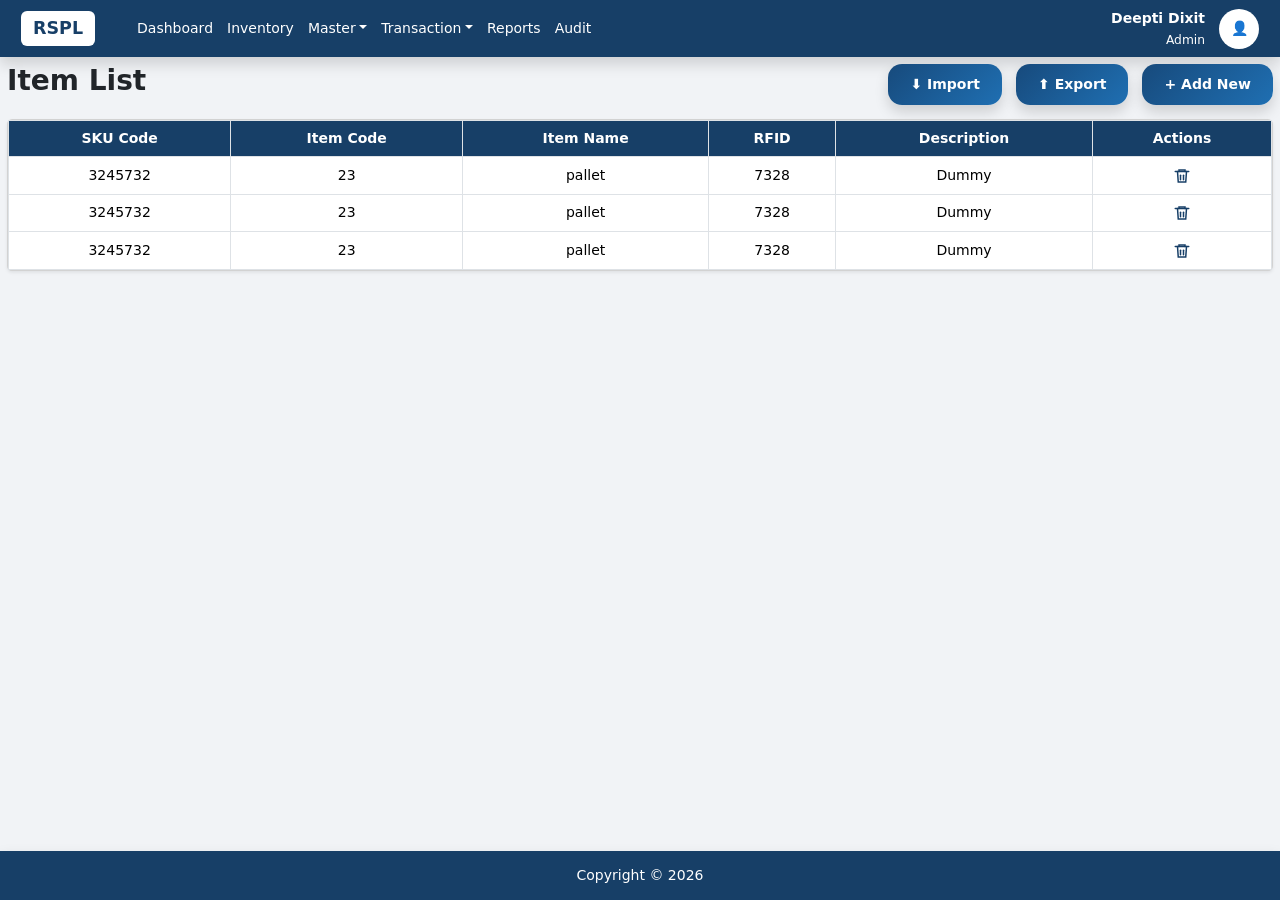
<file: item-master.html>
<!DOCTYPE html>
<html lang="en">

<head>
    <meta charset="UTF-8">
    <title>Inventory | Ruddersoft</title>
    <meta name="viewport" content="width=device-width, initial-scale=1.0">

    <!-- Bootstrap CSS -->
    <link href="https://cdn.jsdelivr.net/npm/bootstrap@5.3.3/dist/css/bootstrap.min.css" rel="stylesheet">
    <link rel="stylesheet" href="assets/css/style.css">
</head>

<body>

    <!-- HEADER -->
    <header class="app-header shadow">
        <nav class="navbar navbar-expand-lg navbar-dark px-4">
            <a class="navbar-brand d-flex align-items-center gap-3" href="#">
                <div class="brand-box">RSPL</div>
            </a>

            <button class="navbar-toggler" type="button" data-bs-toggle="collapse" data-bs-target="#mainNav">
                <span class="navbar-toggler-icon"></span>
            </button>

            <div class="collapse navbar-collapse" id="mainNav">
                <ul class="navbar-nav ms-4">
                    <li class="nav-item"><a class="nav-link" href="Dashboard.html">Dashboard</a></li>
                    <li class="nav-item"><a class="nav-link" href="inventory.html">Inventory</a></li>

                    <li class="nav-item dropdown">
                        <a class="nav-link dropdown-toggle" href="#" data-bs-toggle="dropdown">Master</a>
                        <ul class="dropdown-menu shadow">
                            <li><a class="dropdown-item" href="user-master.html">User Master</a></li>
                            <li><a class="dropdown-item" href="vender-master.html">Vendor Master</a></li>
                            <li><a class="dropdown-item" href="item-master.html">Item Master</a></li>
                            <li><a class="dropdown-item" href="sku-master.html">SKU Master</a></li>
                            <li><a class="dropdown-item" href="rfid-master.html">RFID Master</a></li>
                            <li><a class="dropdown-item" href="condition-master.html">Condition Master</a></li>
                            <li><a class="dropdown-item" href="status-master.html">Status Master</a></li>
                        </ul>
                    </li>

                    <li class="nav-item dropdown">
                        <a class="nav-link dropdown-toggle" href="#" data-bs-toggle="dropdown">Transaction</a>
                        <ul class="dropdown-menu shadow">
                            <li><a class="dropdown-item" href="get-in.html">Get In</a></li>
                            <li><a class="dropdown-item" href="get-out.html">Get Out</a></li>
                        </ul>
                    </li>

                    <li class="nav-item"><a class="nav-link" href="reports.html">Reports</a></li>
                    <li class="nav-item"><a class="nav-link" href="audit.html">Audit</a></li>
                </ul>
            </div>

            <div class="d-flex align-items-center gap-3 ms-auto text-white">
                <div class="text-end">
                    <div class="fw-semibold">Deepti Dixit</div>
                    <small>Admin</small>
                </div>
                <div class="user-avatar">👤</div>
            </div>
        </nav>
    </header>

    <!-- MAIN -->
    <main class="container-fluid p-2">
        <div class="row g-4">
            <div class="col-md-12">
                <div class="d-flex justify-content-between align-items-center mb-2">
                    <h2 class="fw-bold">Item List</h2>

                    <div class="d-flex gap-3">
                        <button class="btn btn-primary-custom text-white shadow">⬇ Import</button>
                        <button class="btn btn-primary-custom text-white shadow">⬆ Export</button>
                        <button class="btn btn-primary-custom text-white shadow" data-bs-toggle="offcanvas"
                            data-bs-target="#userFormCanvas">
                            + Add New
                        </button>

                    </div>
                </div>

                <div class="card shadow-sm mt-3">
                    <div class="card-body p-0">
                        <table class="table table-bordered mb-0 text-center" id="userTable">
                            <thead>
                                <tr>
                                    <th>SKU Code</th>
                                    <th>Item Code</th>
                                    <th>Item Name</th>
                                    <th>RFID</th>
                                    <th>Description</th>
                                    <th>Actions</th>
                                </tr>
                            </thead>
                            <tbody>
                                <tr>
                                    <td>3245732</td>
                                    <td>23</td>
                                    <td>pallet</td>
                                    <td>7328</td>
                                    <td>Dummy</td>
                                    <td>
                                        <button class="btn btn-sm btn-delete" onclick="deleteRow(this)">
                                            <svg width="18" height="18" viewBox="0 0 24 24" fill="none"
                                                xmlns="http://www.w3.org/2000/svg">
                                                <path d="M3 6H21" stroke="currentColor" stroke-width="2"
                                                    stroke-linecap="round" />
                                                <path d="M8 6V4H16V6" stroke="currentColor" stroke-width="2"
                                                    stroke-linecap="round" />
                                                <path d="M6 6L7 20H17L18 6" stroke="currentColor" stroke-width="2"
                                                    stroke-linecap="round" />
                                                <path d="M10 11V17" stroke="currentColor" stroke-width="2"
                                                    stroke-linecap="round" />
                                                <path d="M14 11V17" stroke="currentColor" stroke-width="2"
                                                    stroke-linecap="round" />
                                            </svg>
                                        </button>
                                    </td>

                                </tr>
                                <tr>
                                    <td>3245732</td>
                                    <td>23</td>
                                    <td>pallet</td>
                                    <td>7328</td>
                                    <td>Dummy</td>
                                    <td>
                                        <button class="btn btn-sm btn-delete" onclick="deleteRow(this)">
                                            <svg width="18" height="18" viewBox="0 0 24 24" fill="none"
                                                xmlns="http://www.w3.org/2000/svg">
                                                <path d="M3 6H21" stroke="currentColor" stroke-width="2"
                                                    stroke-linecap="round" />
                                                <path d="M8 6V4H16V6" stroke="currentColor" stroke-width="2"
                                                    stroke-linecap="round" />
                                                <path d="M6 6L7 20H17L18 6" stroke="currentColor" stroke-width="2"
                                                    stroke-linecap="round" />
                                                <path d="M10 11V17" stroke="currentColor" stroke-width="2"
                                                    stroke-linecap="round" />
                                                <path d="M14 11V17" stroke="currentColor" stroke-width="2"
                                                    stroke-linecap="round" />
                                            </svg>
                                        </button>
                                    </td>

                                </tr>
                                <tr>
                                    <td>3245732</td>
                                    <td>23</td>
                                    <td>pallet</td>
                                    <td>7328</td>
                                    <td>Dummy</td>
                                    <td>
                                        <button class="btn btn-sm btn-delete" onclick="deleteRow(this)">
                                            <svg width="18" height="18" viewBox="0 0 24 24" fill="none"
                                                xmlns="http://www.w3.org/2000/svg">
                                                <path d="M3 6H21" stroke="currentColor" stroke-width="2"
                                                    stroke-linecap="round" />
                                                <path d="M8 6V4H16V6" stroke="currentColor" stroke-width="2"
                                                    stroke-linecap="round" />
                                                <path d="M6 6L7 20H17L18 6" stroke="currentColor" stroke-width="2"
                                                    stroke-linecap="round" />
                                                <path d="M10 11V17" stroke="currentColor" stroke-width="2"
                                                    stroke-linecap="round" />
                                                <path d="M14 11V17" stroke="currentColor" stroke-width="2"
                                                    stroke-linecap="round" />
                                            </svg>
                                        </button>
                                    </td>

                                </tr>
                                <!-- Data JS se aayega -->
                            </tbody>
                        </table>
                    </div>
                </div>
                <div class="offcanvas offcanvas-end Item-canvas" tabindex="-1" id="userFormCanvas">
                    <div class="offcanvas-header border-bottom">
                        <h5 class="fw-bold">Add Item</h5>
                        <button type="button" class="btn-close" data-bs-dismiss="offcanvas"></button>
                    </div>

                    <div class="offcanvas-body bg-light">

                        <form id="vendorForm">

                            <!-- ROW 1 -->
                            <div class="row mb-1 align-items-center">
                                <div class="col-md-4 mb-3 label-col">SKU Code :</div>
                                <div class="col-md-8 mb-3">
                                    <select class="form-input">
                                        <option>Select</option>
                                    </select>
                                </div>
                            

                                <div class="col-md-4 mb-3 label-col">Item Code :</div>
                                <div class="col-md-8 mb-3">
                                    <input type="text" class="form-input">
                                </div>
                            </div>

                            <!-- ROW 2 -->
                            <div class="row mb-1 align-items-center">
                                <div class="col-md-4 mb-3 label-col">RFID :</div>
                                <div class="col-md-8 mb-3">
                                    <input type="text" class="form-input">
                                </div>

                                <div class="col-md-4 mb-3 label-col">Description :</div>
                                <div class="col-md-8 mb-3">
                                    <input type="text" class="form-input">
                                </div>

                            </div>
                            <!-- SUBMIT -->
                            <div class="text-end">
                                <button type="submit" class="btn btn-primary px-3 mt-3">
                                    Submit
                                </button>
                            </div>

                        </form>
                    </div>
                </div>

            </div>
        </div>
    </main>


    <!-- FOOTER -->
    <footer class="app-footer text-white text-center py-3 mt-4 shadow">
        Copyright © 2026
    </footer>

    <!-- Bootstrap JS -->
    <script src="https://cdn.jsdelivr.net/npm/bootstrap@5.3.3/dist/js/bootstrap.bundle.min.js"></script>
    <script src="assets/js/script.js"></script>
</body>

</html>
</file>
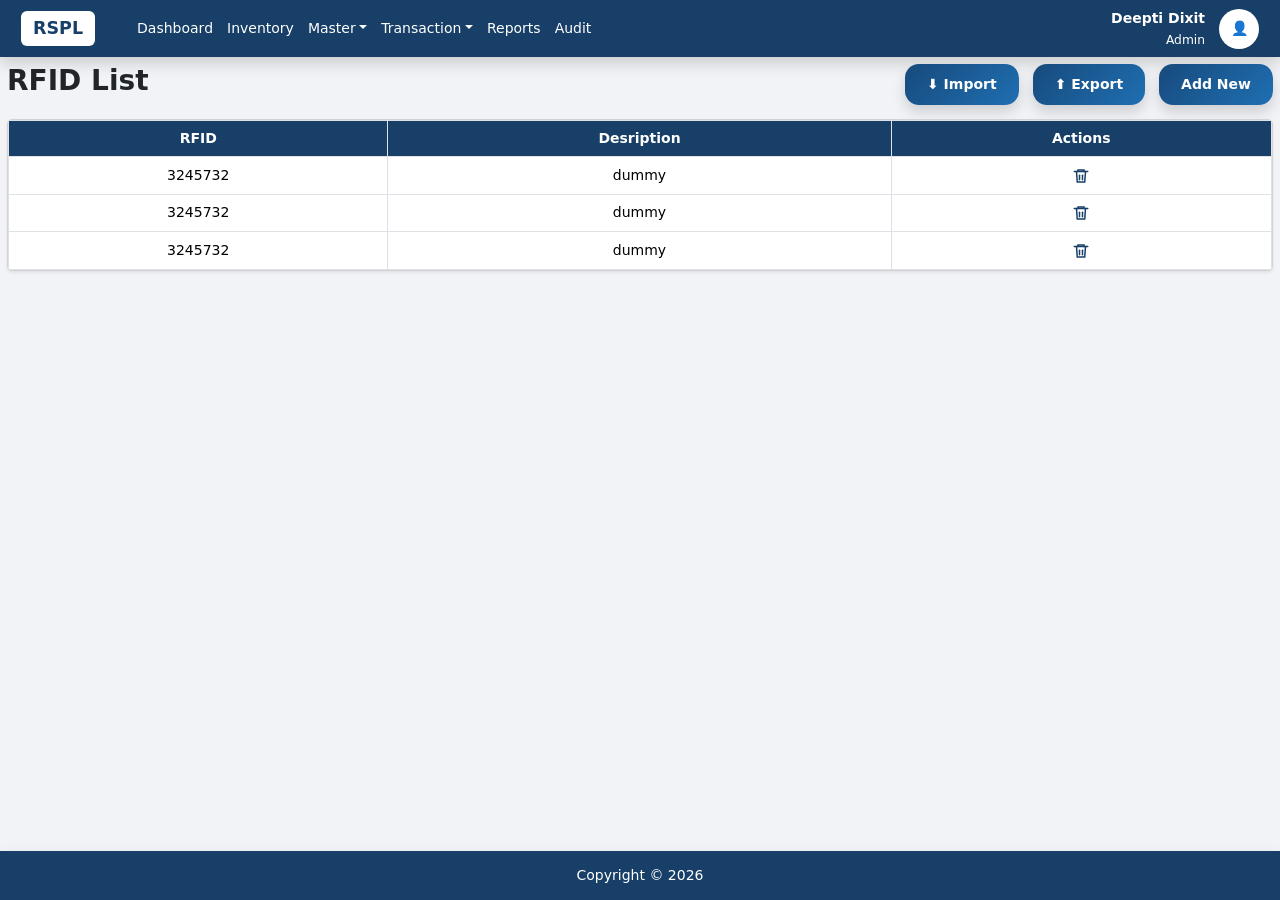
<file: rfid-master.html>
<!DOCTYPE html>
<html lang="en">

<head>
    <meta charset="UTF-8">
    <title>Inventory | Ruddersoft</title>
    <meta name="viewport" content="width=device-width, initial-scale=1.0">

    <!-- Bootstrap CSS -->
    <link href="https://cdn.jsdelivr.net/npm/bootstrap@5.3.3/dist/css/bootstrap.min.css" rel="stylesheet">
    <link rel="stylesheet" href="assets/css/style.css">
</head>

<body>

    <!-- HEADER -->
    <header class="app-header shadow">
        <nav class="navbar navbar-expand-lg navbar-dark px-4">
            <a class="navbar-brand d-flex align-items-center gap-3" href="#">
                <div class="brand-box">RSPL</div>
            </a>

            <button class="navbar-toggler" type="button" data-bs-toggle="collapse" data-bs-target="#mainNav">
                <span class="navbar-toggler-icon"></span>
            </button>

            <div class="collapse navbar-collapse" id="mainNav">
                <ul class="navbar-nav ms-4">
                    <li class="nav-item"><a class="nav-link" href="Dashboard.html">Dashboard</a></li>
                    <li class="nav-item"><a class="nav-link" href="inventory.html">Inventory</a></li>

                    <li class="nav-item dropdown">
                        <a class="nav-link dropdown-toggle" href="#" data-bs-toggle="dropdown">Master</a>
                        <ul class="dropdown-menu shadow">
                            <li><a class="dropdown-item" href="user-master.html">User Master</a></li>
                            <li><a class="dropdown-item" href="vender-master.html">Vendor Master</a></li>
                            <li><a class="dropdown-item" href="item-master.html">Item Master</a></li>
                            <li><a class="dropdown-item" href="sku-master.html">SKU Master</a></li>
                            <li><a class="dropdown-item" href="rfid-master.html">RFID Master</a></li>
                            <li><a class="dropdown-item" href="condition-master.html">Condition Master</a></li>
                            <li><a class="dropdown-item" href="status-master.html">Status Master</a></li>
                        </ul>
                    </li>

                    <li class="nav-item dropdown">
                        <a class="nav-link dropdown-toggle" href="#" data-bs-toggle="dropdown">Transaction</a>
                        <ul class="dropdown-menu shadow">
                            <li><a class="dropdown-item" href="get-in.html">Get In</a></li>
                            <li><a class="dropdown-item" href="get-out.html">Get Out</a></li>
                        </ul>
                    </li>

                    <li class="nav-item"><a class="nav-link" href="reports.html">Reports</a></li>
                    <li class="nav-item"><a class="nav-link" href="audit.html">Audit</a></li>
                </ul>
            </div>

            <div class="d-flex align-items-center gap-3 ms-auto text-white">
                <div class="text-end">
                    <div class="fw-semibold">Deepti Dixit</div>
                    <small>Admin</small>
                </div>
                <div class="user-avatar">👤</div>
            </div>
        </nav>
    </header>

    <!-- MAIN -->
    <main class="container-fluid p-2">
        <div class="row g-4">
            <div class="col-md-12">
                <div class="d-flex justify-content-between align-items-center mb-2">
                    <h2 class="fw-bold">RFID List</h2>

                    <div class="d-flex gap-3">
                        <button class="btn btn-primary-custom text-white shadow">⬇ Import</button>
                        <button class="btn btn-primary-custom text-white shadow">⬆ Export</button>
                        <button type="button" class="btn btn-primary-custom text-white shadow" data-bs-toggle="modal"
                            data-bs-target="#exampleModal">
                            Add New
                        </button>
                    </div>
                </div>

                <div class="card shadow-sm mt-3">
                    <div class="card-body p-0">
                        <table class="table table-bordered mb-0 text-center" id="userTable">
                            <thead>
                                <tr>
                                    <th>RFID</th>
                                    <th>Desription</th>
                                    <th>Actions</th>
                                </tr>
                            </thead>
                            <tbody>
                                <tr>
                                    <td>3245732</td>
                                   
                                    <td>dummy</td>

                                    <td>
                                        <button class="btn btn-sm btn-delete" onclick="deleteRow(this)">
                                            <svg width="18" height="18" viewBox="0 0 24 24" fill="none"
                                                xmlns="http://www.w3.org/2000/svg">
                                                <path d="M3 6H21" stroke="currentColor" stroke-width="2"
                                                    stroke-linecap="round" />
                                                <path d="M8 6V4H16V6" stroke="currentColor" stroke-width="2"
                                                    stroke-linecap="round" />
                                                <path d="M6 6L7 20H17L18 6" stroke="currentColor" stroke-width="2"
                                                    stroke-linecap="round" />
                                                <path d="M10 11V17" stroke="currentColor" stroke-width="2"
                                                    stroke-linecap="round" />
                                                <path d="M14 11V17" stroke="currentColor" stroke-width="2"
                                                    stroke-linecap="round" />
                                            </svg>
                                        </button>
                                    </td>

                                </tr>
                                <tr>
                                    <td>3245732</td>
                                   
                                    <td>dummy</td>

                                    <td>
                                        <button class="btn btn-sm btn-delete" onclick="deleteRow(this)">
                                            <svg width="18" height="18" viewBox="0 0 24 24" fill="none"
                                                xmlns="http://www.w3.org/2000/svg">
                                                <path d="M3 6H21" stroke="currentColor" stroke-width="2"
                                                    stroke-linecap="round" />
                                                <path d="M8 6V4H16V6" stroke="currentColor" stroke-width="2"
                                                    stroke-linecap="round" />
                                                <path d="M6 6L7 20H17L18 6" stroke="currentColor" stroke-width="2"
                                                    stroke-linecap="round" />
                                                <path d="M10 11V17" stroke="currentColor" stroke-width="2"
                                                    stroke-linecap="round" />
                                                <path d="M14 11V17" stroke="currentColor" stroke-width="2"
                                                    stroke-linecap="round" />
                                            </svg>
                                        </button>
                                    </td>

                                </tr>
                                <tr>
                                    <td>3245732</td>
                                   
                                    <td>dummy</td>

                                    <td>
                                        <button class="btn btn-sm btn-delete" onclick="deleteRow(this)">
                                            <svg width="18" height="18" viewBox="0 0 24 24" fill="none"
                                                xmlns="http://www.w3.org/2000/svg">
                                                <path d="M3 6H21" stroke="currentColor" stroke-width="2"
                                                    stroke-linecap="round" />
                                                <path d="M8 6V4H16V6" stroke="currentColor" stroke-width="2"
                                                    stroke-linecap="round" />
                                                <path d="M6 6L7 20H17L18 6" stroke="currentColor" stroke-width="2"
                                                    stroke-linecap="round" />
                                                <path d="M10 11V17" stroke="currentColor" stroke-width="2"
                                                    stroke-linecap="round" />
                                                <path d="M14 11V17" stroke="currentColor" stroke-width="2"
                                                    stroke-linecap="round" />
                                            </svg>
                                        </button>
                                    </td>

                                </tr>
                                <!-- Data JS se aayega -->
                            </tbody>
                        </table>
                    </div>
                </div>
                <div class="modal fade" id="exampleModal" tabindex="-1" aria-labelledby="exampleModalLabel"
                    aria-hidden="true">
                    <div class="modal-dialog">
                        <div class="modal-content">
                            <div class="modal-header bg-heading">
                                <h1 class="modal-title fs-5" id="exampleModalLabel">Add RFID</h1>
                                <button type="button" class="btn-close" data-bs-dismiss="modal"
                                    aria-label="Close"></button>
                            </div>
                            <div class="modal-body px-5">
                                <div class="row mb-1 align-items-center justify-content-start flex-column">
                                <div class="col">RFID Name :</div>
                                <div class="col mb-3">
                                   <input type="text" class="form-input">
                                </div>
                            

                                <div class="col">Description :</div>
                                <div class="col mb-3">
                                    <textarea type="text" class="form-input"></textarea>
                                </div>
                            </div>
                            </div>
                            <div class="modal-footer">
                                <button type="button" class="btn btn-secondary" data-bs-dismiss="modal">Close</button>
                                <button type="button" class="btn btn-primary">Save</button>
                            </div>
                        </div>
                    </div>
                </div>

            </div>
        </div>
    </main>


    <!-- FOOTER -->
    <footer class="app-footer text-white text-center py-3 mt-4 shadow">
        Copyright © 2026
    </footer>

    <!-- Bootstrap JS -->
    <script src="https://cdn.jsdelivr.net/npm/bootstrap@5.3.3/dist/js/bootstrap.bundle.min.js"></script>
    <script src="assets/js/script.js"></script>
</body>

</html>
</file>
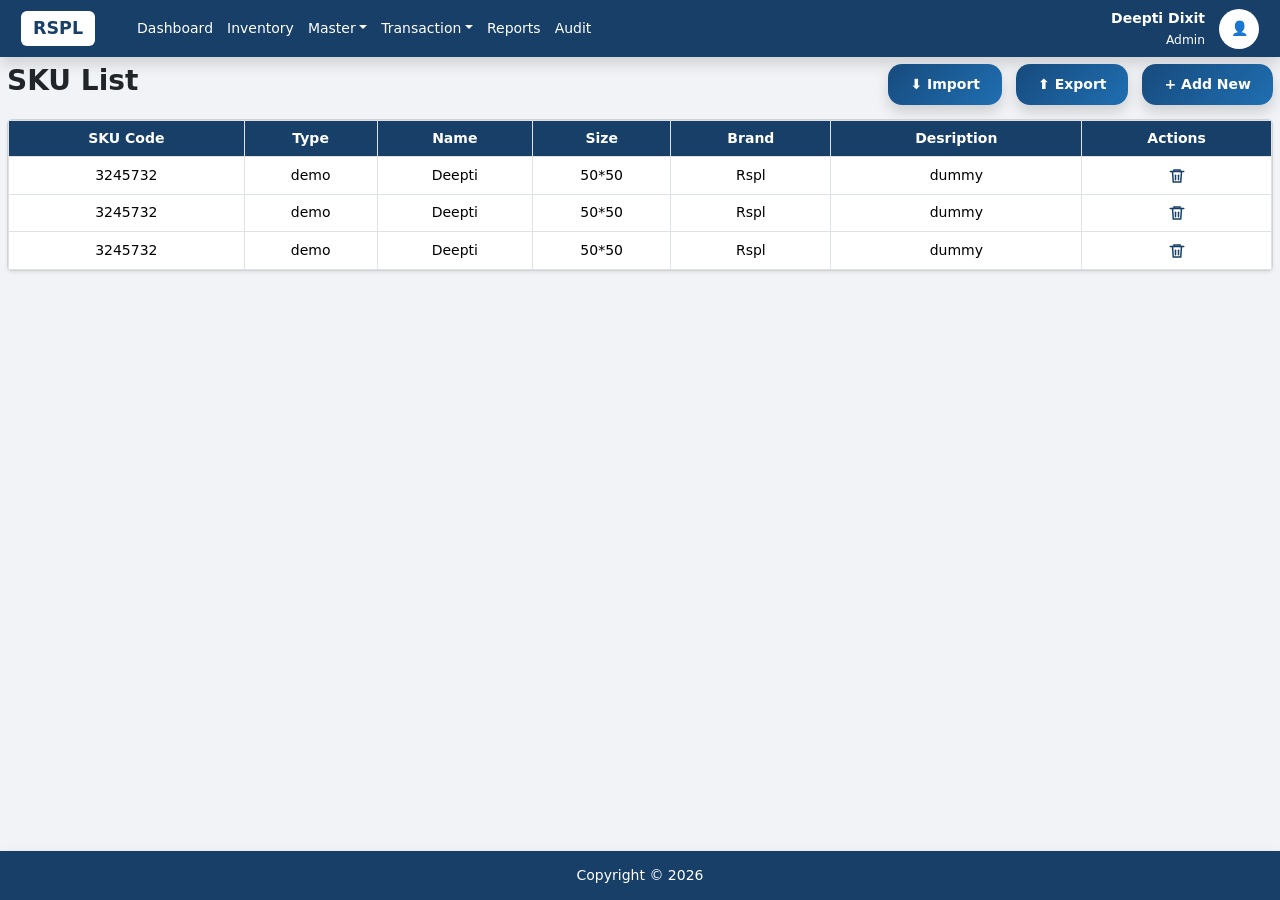
<file: sku-master.html>
<!DOCTYPE html>
<html lang="en">

<head>
    <meta charset="UTF-8">
    <title>Inventory | Ruddersoft</title>
    <meta name="viewport" content="width=device-width, initial-scale=1.0">

    <!-- Bootstrap CSS -->
    <link href="https://cdn.jsdelivr.net/npm/bootstrap@5.3.3/dist/css/bootstrap.min.css" rel="stylesheet">
    <link rel="stylesheet" href="assets/css/style.css">
</head>

<body>

    <!-- HEADER -->
    <header class="app-header shadow">
        <nav class="navbar navbar-expand-lg navbar-dark px-4">
            <a class="navbar-brand d-flex align-items-center gap-3" href="#">
                <div class="brand-box">RSPL</div>
            </a>

            <button class="navbar-toggler" type="button" data-bs-toggle="collapse" data-bs-target="#mainNav">
                <span class="navbar-toggler-icon"></span>
            </button>

            <div class="collapse navbar-collapse" id="mainNav">
                <ul class="navbar-nav ms-4">
                    <li class="nav-item"><a class="nav-link" href="Dashboard.html">Dashboard</a></li>
                    <li class="nav-item"><a class="nav-link" href="inventory.html">Inventory</a></li>

                    <li class="nav-item dropdown">
                        <a class="nav-link dropdown-toggle" href="#" data-bs-toggle="dropdown">Master</a>
                        <ul class="dropdown-menu shadow">
                            <li><a class="dropdown-item" href="user-master.html">User Master</a></li>
                            <li><a class="dropdown-item" href="vender-master.html">Vendor Master</a></li>
                            <li><a class="dropdown-item" href="item-master.html">Item Master</a></li>
                            <li><a class="dropdown-item" href="sku-master.html">SKU Master</a></li>
                            <li><a class="dropdown-item" href="rfid-master.html">RFID Master</a></li>
                            <li><a class="dropdown-item" href="condition-master.html">Condition Master</a></li>
                            <li><a class="dropdown-item" href="status-master.html">Status Master</a></li>
                        </ul>
                    </li>

                    <li class="nav-item dropdown">
                        <a class="nav-link dropdown-toggle" href="#" data-bs-toggle="dropdown">Transaction</a>
                        <ul class="dropdown-menu shadow">
                            <li><a class="dropdown-item" href="get-in.html">Get In</a></li>
                            <li><a class="dropdown-item" href="get-out.html">Get Out</a></li>
                        </ul>
                    </li>

                    <li class="nav-item"><a class="nav-link" href="reports.html">Reports</a></li>
                    <li class="nav-item"><a class="nav-link" href="audit.html">Audit</a></li>
                </ul>
            </div>

            <div class="d-flex align-items-center gap-3 ms-auto text-white">
                <div class="text-end">
                    <div class="fw-semibold">Deepti Dixit</div>
                    <small>Admin</small>
                </div>
                <div class="user-avatar">👤</div>
            </div>
        </nav>
    </header>

    <!-- MAIN -->
    <main class="container-fluid p-2">
        <div class="row g-4">
            <div class="col-md-12">
                <div class="d-flex justify-content-between align-items-center mb-2">
                    <h2 class="fw-bold">SKU List</h2>

                    <div class="d-flex gap-3">
                        <button class="btn btn-primary-custom text-white shadow">⬇ Import</button>
                        <button class="btn btn-primary-custom text-white shadow">⬆ Export</button>
                        <button class="btn btn-primary-custom text-white shadow" data-bs-toggle="offcanvas"
                            data-bs-target="#userFormCanvas">
                            + Add New
                        </button>

                    </div>
                </div>

                <div class="card shadow-sm mt-3">
                    <div class="card-body p-0">
                        <table class="table table-bordered mb-0 text-center" id="userTable">
                            <thead>
                                <tr>
                                    <th>SKU Code</th>
                                    <th>Type</th>
                                    <th>Name</th>
                                    <th>Size</th>
                                    <th>Brand</th>
                                    <th>Desription</th>
                                    <th>Actions</th>
                                </tr>
                            </thead>
                            <tbody>
                                <tr>
                                    <td>3245732</td>
                                    <td>demo</td>
                                    <td>Deepti</td>
                                    <td>50*50</td>
                                    <td>Rspl</td>
                                    <td>dummy</td>
                                   
                                    <td>
                                        <button class="btn btn-sm btn-delete" onclick="deleteRow(this)">
                                            <svg width="18" height="18" viewBox="0 0 24 24" fill="none"
                                                xmlns="http://www.w3.org/2000/svg">
                                                <path d="M3 6H21" stroke="currentColor" stroke-width="2"
                                                    stroke-linecap="round" />
                                                <path d="M8 6V4H16V6" stroke="currentColor" stroke-width="2"
                                                    stroke-linecap="round" />
                                                <path d="M6 6L7 20H17L18 6" stroke="currentColor" stroke-width="2"
                                                    stroke-linecap="round" />
                                                <path d="M10 11V17" stroke="currentColor" stroke-width="2"
                                                    stroke-linecap="round" />
                                                <path d="M14 11V17" stroke="currentColor" stroke-width="2"
                                                    stroke-linecap="round" />
                                            </svg>
                                        </button>
                                    </td>

                                </tr>
                                <tr>
                                    <td>3245732</td>
                                    <td>demo</td>
                                    <td>Deepti</td>
                                    <td>50*50</td>
                                    <td>Rspl</td>
                                    <td>dummy</td>
                                   
                                    <td>
                                        <button class="btn btn-sm btn-delete" onclick="deleteRow(this)">
                                            <svg width="18" height="18" viewBox="0 0 24 24" fill="none"
                                                xmlns="http://www.w3.org/2000/svg">
                                                <path d="M3 6H21" stroke="currentColor" stroke-width="2"
                                                    stroke-linecap="round" />
                                                <path d="M8 6V4H16V6" stroke="currentColor" stroke-width="2"
                                                    stroke-linecap="round" />
                                                <path d="M6 6L7 20H17L18 6" stroke="currentColor" stroke-width="2"
                                                    stroke-linecap="round" />
                                                <path d="M10 11V17" stroke="currentColor" stroke-width="2"
                                                    stroke-linecap="round" />
                                                <path d="M14 11V17" stroke="currentColor" stroke-width="2"
                                                    stroke-linecap="round" />
                                            </svg>
                                        </button>
                                    </td>

                                </tr>
                                <tr>
                                    <td>3245732</td>
                                    <td>demo</td>
                                    <td>Deepti</td>
                                    <td>50*50</td>
                                    <td>Rspl</td>
                                    <td>dummy</td>
                                   
                                    <td>
                                        <button class="btn btn-sm btn-delete" onclick="deleteRow(this)">
                                            <svg width="18" height="18" viewBox="0 0 24 24" fill="none"
                                                xmlns="http://www.w3.org/2000/svg">
                                                <path d="M3 6H21" stroke="currentColor" stroke-width="2"
                                                    stroke-linecap="round" />
                                                <path d="M8 6V4H16V6" stroke="currentColor" stroke-width="2"
                                                    stroke-linecap="round" />
                                                <path d="M6 6L7 20H17L18 6" stroke="currentColor" stroke-width="2"
                                                    stroke-linecap="round" />
                                                <path d="M10 11V17" stroke="currentColor" stroke-width="2"
                                                    stroke-linecap="round" />
                                                <path d="M14 11V17" stroke="currentColor" stroke-width="2"
                                                    stroke-linecap="round" />
                                            </svg>
                                        </button>
                                    </td>

                                </tr>
                                <!-- Data JS se aayega -->
                            </tbody>
                        </table>
                    </div>
                </div>
               <div class="offcanvas offcanvas-end Item-canvas" tabindex="-1" id="userFormCanvas">
                    <div class="offcanvas-header border-bottom">
                        <h5 class="fw-bold">Add Item</h5>
                        <button type="button" class="btn-close" data-bs-dismiss="offcanvas"></button>
                    </div>

                    <div class="offcanvas-body bg-light">

                        <form id="vendorForm">

                            <!-- ROW 1 -->
                            <div class="row mb-1 align-items-center">
                                <div class="col-md-4 mb-3 label-col">SKU Code :</div>
                                <div class="col-md-8 mb-3">
                                   <input type="text" class="form-input">
                                </div>
                            

                                <div class="col-md-4 mb-3 label-col">Size :</div>
                                <div class="col-md-8 mb-3">
                                    <input type="text" class="form-input">
                                </div>
                            </div>

                            <!-- ROW 2 -->
                            <div class="row mb-1 align-items-center">
                                <div class="col-md-4 mb-3 label-col">Brand :</div>
                                <div class="col-md-8 mb-3">
                                    <input type="text" class="form-input">
                                </div>

                                <div class="col-md-4 mb-3 label-col">Type :</div>
                                <div class="col-md-8 mb-3">
                                     <select class="form-input">
                                        <option>Select</option>
                                    </select>
                                </div>

                            </div>
                            <!-- row 3 -->

                            <div class="row mb-1 align-items-center">
                                <div class="col-md-4 mb-3 label-col">Description :</div>
                                <div class="col-md-8 mb-3">
                                    <input type="text" class="form-input">
                                </div>
                            <!-- SUBMIT -->
                            <div class="text-end">
                                <button type="submit" class="btn btn-primary px-3 mt-3">
                                    Submit
                                </button>
                            </div>
                            </div>
                        </form>
                    </div>
                </div>


            </div>
        </div>
    </main>


    <!-- FOOTER -->
    <footer class="app-footer text-white text-center py-3 mt-4 shadow">
        Copyright © 2026
    </footer>

    <!-- Bootstrap JS -->
    <script src="https://cdn.jsdelivr.net/npm/bootstrap@5.3.3/dist/js/bootstrap.bundle.min.js"></script>
    <script src="assets/js/script.js"></script>
</body>

</html>
</file>
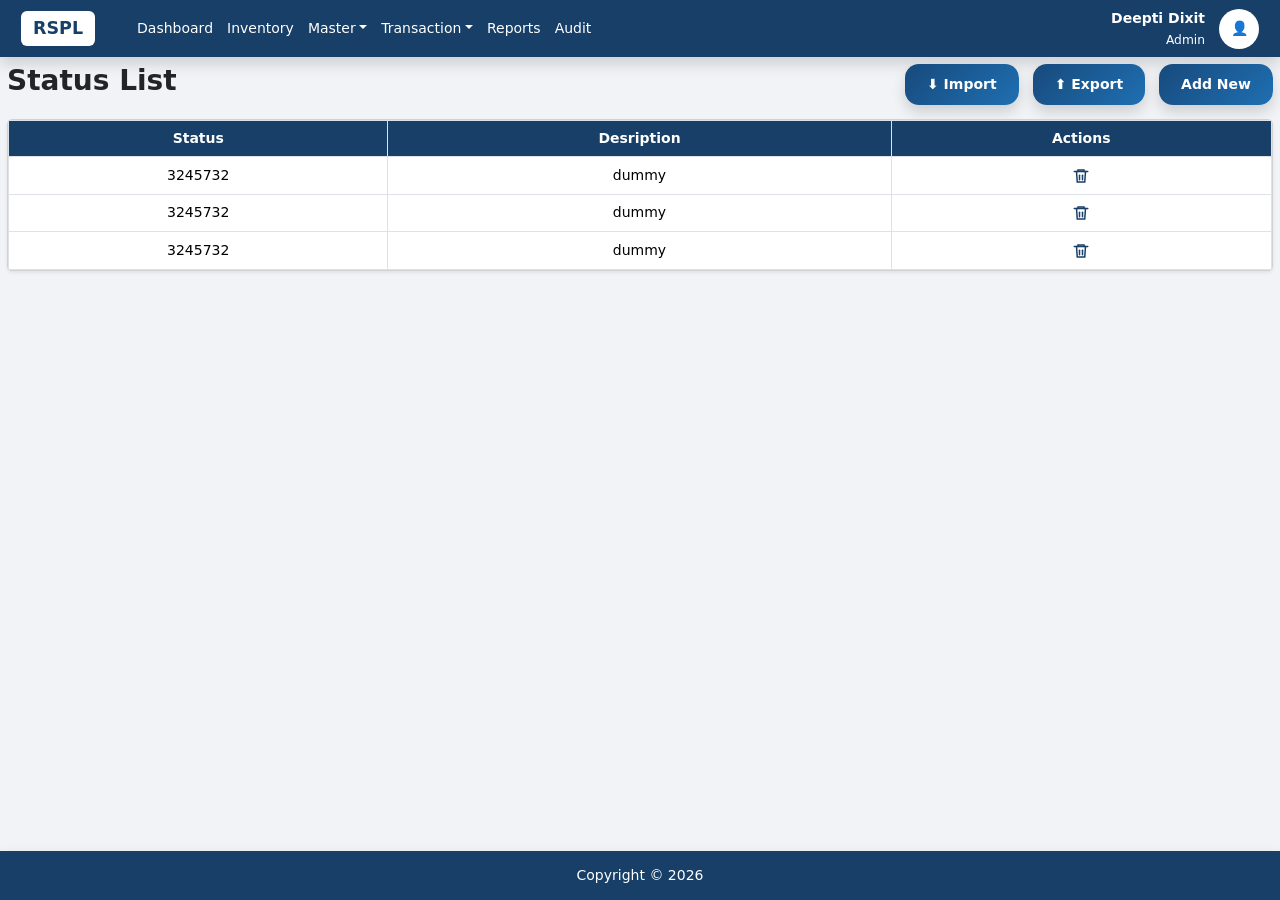
<file: status-master.html>
<!DOCTYPE html>
<html lang="en">

<head>
    <meta charset="UTF-8">
    <title>Inventory | Ruddersoft</title>
    <meta name="viewport" content="width=device-width, initial-scale=1.0">

    <!-- Bootstrap CSS -->
    <link href="https://cdn.jsdelivr.net/npm/bootstrap@5.3.3/dist/css/bootstrap.min.css" rel="stylesheet">
    <link rel="stylesheet" href="assets/css/style.css">
</head>

<body>

    <!-- HEADER -->
    <header class="app-header shadow">
        <nav class="navbar navbar-expand-lg navbar-dark px-4">
            <a class="navbar-brand d-flex align-items-center gap-3" href="#">
                <div class="brand-box">RSPL</div>
            </a>

            <button class="navbar-toggler" type="button" data-bs-toggle="collapse" data-bs-target="#mainNav">
                <span class="navbar-toggler-icon"></span>
            </button>

            <div class="collapse navbar-collapse" id="mainNav">
                <ul class="navbar-nav ms-4">
                    <li class="nav-item"><a class="nav-link" href="Dashboard.html">Dashboard</a></li>
                    <li class="nav-item"><a class="nav-link" href="inventory.html">Inventory</a></li>

                    <li class="nav-item dropdown">
                        <a class="nav-link dropdown-toggle" href="#" data-bs-toggle="dropdown">Master</a>
                        <ul class="dropdown-menu shadow">
                            <li><a class="dropdown-item" href="user-master.html">User Master</a></li>
                            <li><a class="dropdown-item" href="vender-master.html">Vendor Master</a></li>
                            <li><a class="dropdown-item" href="item-master.html">Item Master</a></li>
                            <li><a class="dropdown-item" href="sku-master.html">SKU Master</a></li>
                            <li><a class="dropdown-item" href="rfid-master.html">RFID Master</a></li>
                            <li><a class="dropdown-item" href="condition-master.html">Condition Master</a></li>
                            <li><a class="dropdown-item" href="status-master.html">Status Master</a></li>
                        </ul>
                    </li>

                    <li class="nav-item dropdown">
                        <a class="nav-link dropdown-toggle" href="#" data-bs-toggle="dropdown">Transaction</a>
                        <ul class="dropdown-menu shadow">
                            <li><a class="dropdown-item" href="get-in.html">Get In</a></li>
                            <li><a class="dropdown-item" href="get-out.html">Get Out</a></li>
                        </ul>
                    </li>

                    <li class="nav-item"><a class="nav-link" href="reports.html">Reports</a></li>
                    <li class="nav-item"><a class="nav-link" href="audit.html">Audit</a></li>
                </ul>
            </div>

            <div class="d-flex align-items-center gap-3 ms-auto text-white">
                <div class="text-end">
                    <div class="fw-semibold">Deepti Dixit</div>
                    <small>Admin</small>
                </div>
                <div class="user-avatar">👤</div>
            </div>
        </nav>
    </header>

    <!-- MAIN -->
    <main class="container-fluid p-2">
        <div class="row g-4">
            <div class="col-md-12">
                <div class="d-flex justify-content-between align-items-center mb-2">
                    <h2 class="fw-bold">Status List</h2>

                    <div class="d-flex gap-3">
                        <button class="btn btn-primary-custom text-white shadow">⬇ Import</button>
                        <button class="btn btn-primary-custom text-white shadow">⬆ Export</button>
                        <button type="button" class="btn btn-primary-custom text-white shadow" data-bs-toggle="modal"
                            data-bs-target="#exampleModal">
                            Add New
                        </button>
                    </div>
                </div>

                <div class="card shadow-sm mt-3">
                    <div class="card-body p-0">
                        <table class="table table-bordered mb-0 text-center" id="userTable">
                            <thead>
                                <tr>
                                    <th>Status</th>
                                    <th>Desription</th>
                                    <th>Actions</th>
                                </tr>
                            </thead>
                            <tbody>
                                <tr>
                                    <td>3245732</td>
                                   
                                    <td>dummy</td>

                                    <td>
                                        <button class="btn btn-sm btn-delete" onclick="deleteRow(this)">
                                            <svg width="18" height="18" viewBox="0 0 24 24" fill="none"
                                                xmlns="http://www.w3.org/2000/svg">
                                                <path d="M3 6H21" stroke="currentColor" stroke-width="2"
                                                    stroke-linecap="round" />
                                                <path d="M8 6V4H16V6" stroke="currentColor" stroke-width="2"
                                                    stroke-linecap="round" />
                                                <path d="M6 6L7 20H17L18 6" stroke="currentColor" stroke-width="2"
                                                    stroke-linecap="round" />
                                                <path d="M10 11V17" stroke="currentColor" stroke-width="2"
                                                    stroke-linecap="round" />
                                                <path d="M14 11V17" stroke="currentColor" stroke-width="2"
                                                    stroke-linecap="round" />
                                            </svg>
                                        </button>
                                    </td>

                                </tr>
                                <tr>
                                    <td>3245732</td>
                                   
                                    <td>dummy</td>

                                    <td>
                                        <button class="btn btn-sm btn-delete" onclick="deleteRow(this)">
                                            <svg width="18" height="18" viewBox="0 0 24 24" fill="none"
                                                xmlns="http://www.w3.org/2000/svg">
                                                <path d="M3 6H21" stroke="currentColor" stroke-width="2"
                                                    stroke-linecap="round" />
                                                <path d="M8 6V4H16V6" stroke="currentColor" stroke-width="2"
                                                    stroke-linecap="round" />
                                                <path d="M6 6L7 20H17L18 6" stroke="currentColor" stroke-width="2"
                                                    stroke-linecap="round" />
                                                <path d="M10 11V17" stroke="currentColor" stroke-width="2"
                                                    stroke-linecap="round" />
                                                <path d="M14 11V17" stroke="currentColor" stroke-width="2"
                                                    stroke-linecap="round" />
                                            </svg>
                                        </button>
                                    </td>

                                </tr>
                                <tr>
                                    <td>3245732</td>
                                   
                                    <td>dummy</td>

                                    <td>
                                        <button class="btn btn-sm btn-delete" onclick="deleteRow(this)">
                                            <svg width="18" height="18" viewBox="0 0 24 24" fill="none"
                                                xmlns="http://www.w3.org/2000/svg">
                                                <path d="M3 6H21" stroke="currentColor" stroke-width="2"
                                                    stroke-linecap="round" />
                                                <path d="M8 6V4H16V6" stroke="currentColor" stroke-width="2"
                                                    stroke-linecap="round" />
                                                <path d="M6 6L7 20H17L18 6" stroke="currentColor" stroke-width="2"
                                                    stroke-linecap="round" />
                                                <path d="M10 11V17" stroke="currentColor" stroke-width="2"
                                                    stroke-linecap="round" />
                                                <path d="M14 11V17" stroke="currentColor" stroke-width="2"
                                                    stroke-linecap="round" />
                                            </svg>
                                        </button>
                                    </td>

                                </tr>
                                <!-- Data JS se aayega -->
                            </tbody>
                        </table>
                    </div>
                </div>
                <div class="modal fade" id="exampleModal" tabindex="-1" aria-labelledby="exampleModalLabel"
                    aria-hidden="true">
                    <div class="modal-dialog">
                        <div class="modal-content">
                            <div class="modal-header bg-heading">
                                <h1 class="modal-title fs-5" id="exampleModalLabel">Add Status</h1>
                                <button type="button" class="btn-close" data-bs-dismiss="modal"
                                    aria-label="Close"></button>
                            </div>
                            <div class="modal-body px-5">
                                <div class="row mb-1 align-items-center justify-content-start flex-column">
                                <div class="col">Status :</div>
                                <div class="col mb-3">
                                   <input type="text" class="form-input">
                                </div>
                            

                                <div class="col">Description :</div>
                                <div class="col mb-3">
                                    <textarea type="text" class="form-input"></textarea>
                                </div>
                            </div>
                            </div>
                            <div class="modal-footer">
                                <button type="button" class="btn btn-secondary" data-bs-dismiss="modal">Close</button>
                                <button type="button" class="btn btn-primary">Save</button>
                            </div>
                        </div>
                    </div>
                </div>

            </div>
        </div>
    </main>


    <!-- FOOTER -->
    <footer class="app-footer text-white text-center py-3 mt-4 shadow">
        Copyright © 2026
    </footer>

    <!-- Bootstrap JS -->
    <script src="https://cdn.jsdelivr.net/npm/bootstrap@5.3.3/dist/js/bootstrap.bundle.min.js"></script>
    <script src="assets/js/script.js"></script>
</body>

</html>
</file>
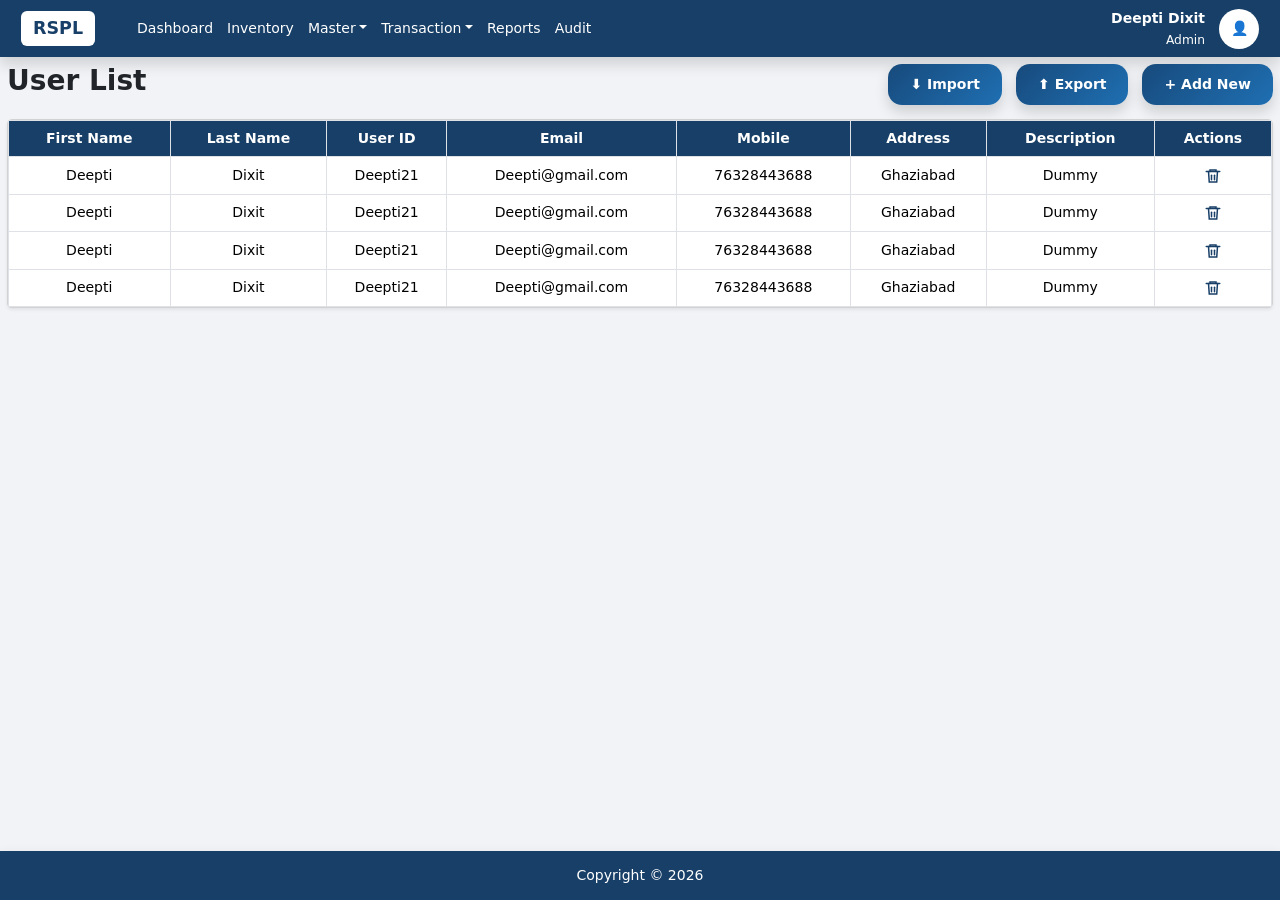
<file: user-master.html>
<!DOCTYPE html>
<html lang="en">

<head>
    <meta charset="UTF-8">
    <title>Inventory | Ruddersoft</title>
    <meta name="viewport" content="width=device-width, initial-scale=1.0">

    <!-- Bootstrap CSS -->
    <link href="https://cdn.jsdelivr.net/npm/bootstrap@5.3.3/dist/css/bootstrap.min.css" rel="stylesheet">
    <link rel="stylesheet" href="assets/css/style.css">
</head>

<body>

    <!-- HEADER -->
    <header class="app-header shadow">
        <nav class="navbar navbar-expand-lg navbar-dark px-4">
            <a class="navbar-brand d-flex align-items-center gap-3" href="#">
                <div class="brand-box">RSPL</div>
            </a>

            <button class="navbar-toggler" type="button" data-bs-toggle="collapse" data-bs-target="#mainNav">
                <span class="navbar-toggler-icon"></span>
            </button>

            <div class="collapse navbar-collapse" id="mainNav">
                <ul class="navbar-nav ms-4">
                    <li class="nav-item"><a class="nav-link" href="Dashboard.html">Dashboard</a></li>
                    <li class="nav-item"><a class="nav-link" href="inventory.html">Inventory</a></li>

                    <li class="nav-item dropdown">
                        <a class="nav-link dropdown-toggle" href="#" data-bs-toggle="dropdown">Master</a>
                        <ul class="dropdown-menu shadow">
                            <li><a class="dropdown-item" href="user-master.html">User Master</a></li>
                            <li><a class="dropdown-item" href="vender-master.html">Vendor Master</a></li>
                            <li><a class="dropdown-item" href="item-master.html">Item Master</a></li>
                            <li><a class="dropdown-item" href="sku-master.html">SKU Master</a></li>
                            <li><a class="dropdown-item" href="rfid-master.html">RFID Master</a></li>
                            <li><a class="dropdown-item" href="condition-master.html">Condition Master</a></li>
                            <li><a class="dropdown-item" href="status-master.html">Status Master</a></li>
                        </ul>
                    </li>

                    <li class="nav-item dropdown">
                        <a class="nav-link dropdown-toggle" href="#" data-bs-toggle="dropdown">Transaction</a>
                        <ul class="dropdown-menu shadow">
                            <li><a class="dropdown-item" href="get-in.html">Get In</a></li>
                            <li><a class="dropdown-item" href="get-out.html">Get Out</a></li>
                        </ul>
                    </li>

                    <li class="nav-item"><a class="nav-link" href="reports.html">Reports</a></li>
                    <li class="nav-item"><a class="nav-link" href="audit.html">Audit</a></li>
                </ul>
            </div>

            <div class="d-flex align-items-center gap-3 ms-auto text-white">
                <div class="text-end">
                    <div class="fw-semibold">Deepti Dixit</div>
                    <small>Admin</small>
                </div>
                <div class="user-avatar">👤</div>
            </div>
        </nav>
    </header>

    <!-- MAIN -->
    <main class="container-fluid p-2">
        <div class="row g-4">
            <div class="col-md-12">
                <div class="d-flex justify-content-between align-items-center mb-2">
                    <h2 class="fw-bold">User List</h2>

                    <div class="d-flex gap-3">
                        <button class="btn btn-primary-custom text-white shadow">⬇ Import</button>
                        <button class="btn btn-primary-custom text-white shadow">⬆ Export</button>
                        <button class="btn btn-primary-custom text-white shadow" data-bs-toggle="offcanvas"
                            data-bs-target="#userFormCanvas">
                            + Add New
                        </button>

                    </div>
                </div>

                <div class="card shadow-sm mt-3">
                    <div class="card-body p-0">
                        <table class="table table-bordered mb-0 text-center" id="userTable">
                            <thead>
                                <tr>
                                    <th>First Name</th>
                                    <th>Last Name</th>
                                    <th>User ID</th>
                                    <th>Email</th>
                                    <th>Mobile</th>
                                    <th>Address</th>
                                    <th>Description</th>
                                    <th>Actions</th>
                                </tr>
                            </thead>
                            <tbody>
                                <tr>
                                    <td>Deepti</td>
                                    <td>Dixit</td>
                                    <td>Deepti21</td>
                                    <td>Deepti@gmail.com</td>
                                    <td>76328443688</td>
                                    <td>Ghaziabad</td>
                                    <td>Dummy</td>
                                    <td>
                                        <button class="btn btn-sm btn-delete" onclick="deleteRow(this)">
                                            <svg width="18" height="18" viewBox="0 0 24 24" fill="none"
                                                xmlns="http://www.w3.org/2000/svg">
                                                <path d="M3 6H21" stroke="currentColor" stroke-width="2"
                                                    stroke-linecap="round" />
                                                <path d="M8 6V4H16V6" stroke="currentColor" stroke-width="2"
                                                    stroke-linecap="round" />
                                                <path d="M6 6L7 20H17L18 6" stroke="currentColor" stroke-width="2"
                                                    stroke-linecap="round" />
                                                <path d="M10 11V17" stroke="currentColor" stroke-width="2"
                                                    stroke-linecap="round" />
                                                <path d="M14 11V17" stroke="currentColor" stroke-width="2"
                                                    stroke-linecap="round" />
                                            </svg>
                                        </button>
                                    </td>

                                </tr>
                               <tr>
                                    <td>Deepti</td>
                                    <td>Dixit</td>
                                    <td>Deepti21</td>
                                    <td>Deepti@gmail.com</td>
                                    <td>76328443688</td>
                                    <td>Ghaziabad</td>
                                    <td>Dummy</td>
                                    <td>
                                        <button class="btn btn-sm btn-delete" onclick="deleteRow(this)">
                                            <svg width="18" height="18" viewBox="0 0 24 24" fill="none"
                                                xmlns="http://www.w3.org/2000/svg">
                                                <path d="M3 6H21" stroke="currentColor" stroke-width="2"
                                                    stroke-linecap="round" />
                                                <path d="M8 6V4H16V6" stroke="currentColor" stroke-width="2"
                                                    stroke-linecap="round" />
                                                <path d="M6 6L7 20H17L18 6" stroke="currentColor" stroke-width="2"
                                                    stroke-linecap="round" />
                                                <path d="M10 11V17" stroke="currentColor" stroke-width="2"
                                                    stroke-linecap="round" />
                                                <path d="M14 11V17" stroke="currentColor" stroke-width="2"
                                                    stroke-linecap="round" />
                                            </svg>
                                        </button>
                                    </td>

                                </tr>
                                 <tr>
                                    <td>Deepti</td>
                                    <td>Dixit</td>
                                    <td>Deepti21</td>
                                    <td>Deepti@gmail.com</td>
                                    <td>76328443688</td>
                                    <td>Ghaziabad</td>
                                    <td>Dummy</td>
                                    <td>
                                        <button class="btn btn-sm btn-delete" onclick="deleteRow(this)">
                                            <svg width="18" height="18" viewBox="0 0 24 24" fill="none"
                                                xmlns="http://www.w3.org/2000/svg">
                                                <path d="M3 6H21" stroke="currentColor" stroke-width="2"
                                                    stroke-linecap="round" />
                                                <path d="M8 6V4H16V6" stroke="currentColor" stroke-width="2"
                                                    stroke-linecap="round" />
                                                <path d="M6 6L7 20H17L18 6" stroke="currentColor" stroke-width="2"
                                                    stroke-linecap="round" />
                                                <path d="M10 11V17" stroke="currentColor" stroke-width="2"
                                                    stroke-linecap="round" />
                                                <path d="M14 11V17" stroke="currentColor" stroke-width="2"
                                                    stroke-linecap="round" />
                                            </svg>
                                        </button>
                                    </td>

                                </tr>
                                 <tr>
                                    <td>Deepti</td>
                                    <td>Dixit</td>
                                    <td>Deepti21</td>
                                    <td>Deepti@gmail.com</td>
                                    <td>76328443688</td>
                                    <td>Ghaziabad</td>
                                    <td>Dummy</td>
                                    <td>
                                        <button class="btn btn-sm btn-delete" onclick="deleteRow(this)">
                                            <svg width="18" height="18" viewBox="0 0 24 24" fill="none"
                                                xmlns="http://www.w3.org/2000/svg">
                                                <path d="M3 6H21" stroke="currentColor" stroke-width="2"
                                                    stroke-linecap="round" />
                                                <path d="M8 6V4H16V6" stroke="currentColor" stroke-width="2"
                                                    stroke-linecap="round" />
                                                <path d="M6 6L7 20H17L18 6" stroke="currentColor" stroke-width="2"
                                                    stroke-linecap="round" />
                                                <path d="M10 11V17" stroke="currentColor" stroke-width="2"
                                                    stroke-linecap="round" />
                                                <path d="M14 11V17" stroke="currentColor" stroke-width="2"
                                                    stroke-linecap="round" />
                                            </svg>
                                        </button>
                                    </td>

                                </tr>
                                <!-- Data JS se aayega -->
                            </tbody>
                        </table>
                    </div>
                </div>
                <div class="offcanvas offcanvas-end" tabindex="-1" id="userFormCanvas">
                    <div class="offcanvas-header">
                        <h5 class="fw-bold">Add User</h5>
                        <button type="button" class="btn-close" data-bs-dismiss="offcanvas"></button>
                    </div>

                    <div class="offcanvas-body">
                        <form id="userForm">

                            <div class="form-group">
                                <label>First Name</label>
                                <input type="text" class="form-control" id="fname" required>
                            </div>

                            <div class="form-group">
                                <label>Last Name</label>
                                <input type="text" class="form-control" id="lname">
                            </div>

                            <div class="form-group">
                                <label>User ID</label>
                                <input type="text" class="form-control" id="userid">
                            </div>

                           <div class="form-group">
                                <label>Email</label>
                                <input type="email" class="form-control" id="email">
                            </div>

                            <div class="form-group">
                                <label>Mobile</label>
                                <input type="text" class="form-control" id="mobile">
                            </div>

                            <div class="form-group">
                                <label>Address</label>
                                <input type="text" class="form-control" id="address">
                            </div>
                            <div class="form-group">
                                <label>Description</label>
                                <textarea type="text" class="form-control" id="description"></textarea>
                            </div>

                            <button type="submit" class="btn text-light btn-primary-custom w-100 mt-2">
                                Save User
                            </button>

                        </form>
                    </div>
                </div>

            </div>
        </div>
    </main>


    <!-- FOOTER -->
    <footer class="app-footer text-white text-center py-3 mt-4 shadow">
        Copyright © 2026
    </footer>

    <!-- Bootstrap JS -->
    <script src="https://cdn.jsdelivr.net/npm/bootstrap@5.3.3/dist/js/bootstrap.bundle.min.js"></script>
    <script src="assets/js/script.js"></script>
</body>

</html>
</file>
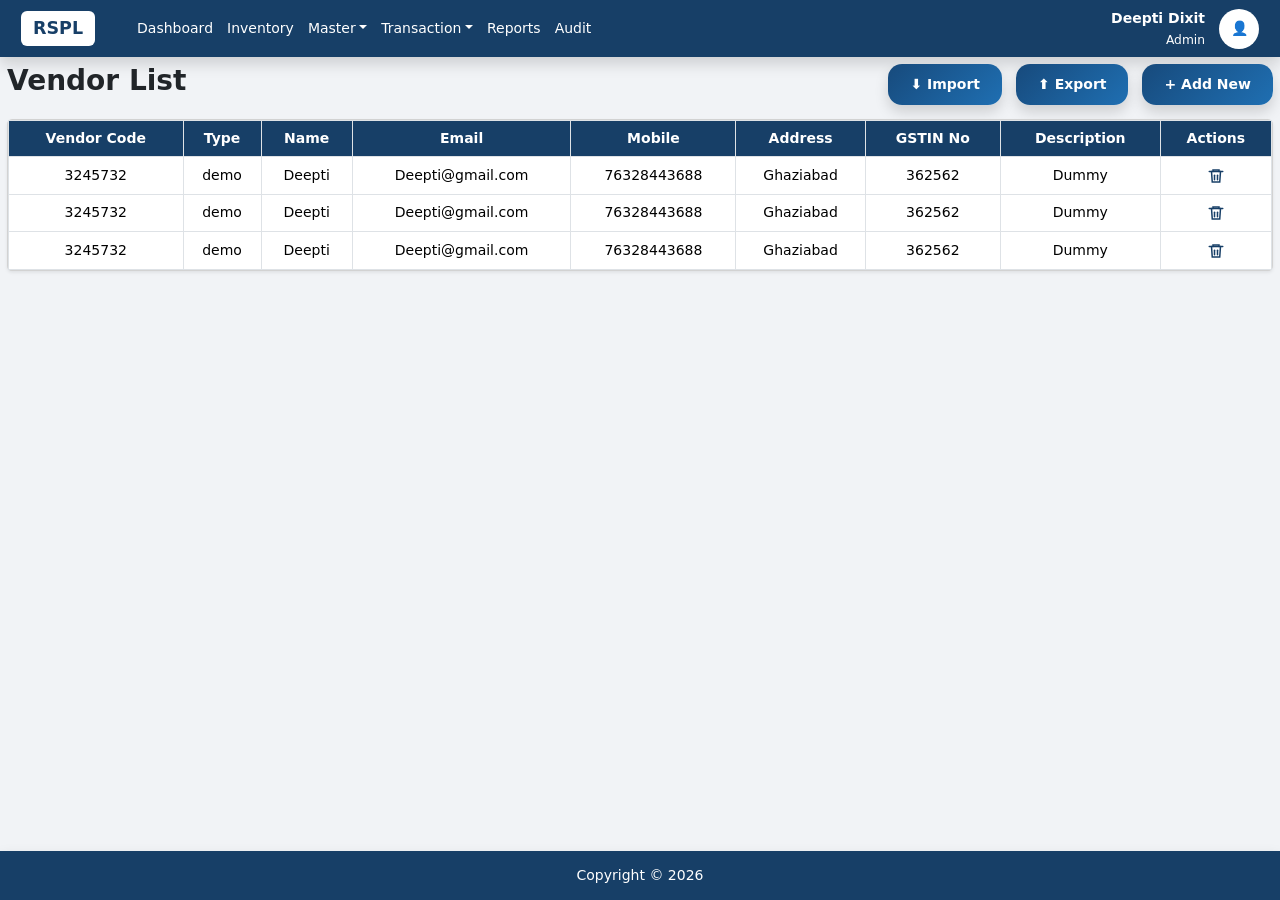
<file: vender-master.html>
<!DOCTYPE html>
<html lang="en">

<head>
    <meta charset="UTF-8">
    <title>Inventory | Ruddersoft</title>
    <meta name="viewport" content="width=device-width, initial-scale=1.0">

    <!-- Bootstrap CSS -->
    <link href="https://cdn.jsdelivr.net/npm/bootstrap@5.3.3/dist/css/bootstrap.min.css" rel="stylesheet">
    <link rel="stylesheet" href="assets/css/style.css">
</head>

<body>

    <!-- HEADER -->
    <header class="app-header shadow">
        <nav class="navbar navbar-expand-lg navbar-dark px-4">
            <a class="navbar-brand d-flex align-items-center gap-3" href="#">
                <div class="brand-box">RSPL</div>
            </a>

            <button class="navbar-toggler" type="button" data-bs-toggle="collapse" data-bs-target="#mainNav">
                <span class="navbar-toggler-icon"></span>
            </button>

            <div class="collapse navbar-collapse" id="mainNav">
                <ul class="navbar-nav ms-4">
                    <li class="nav-item"><a class="nav-link" href="Dashboard.html">Dashboard</a></li>
                    <li class="nav-item"><a class="nav-link" href="inventory.html">Inventory</a></li>

                    <li class="nav-item dropdown">
                        <a class="nav-link dropdown-toggle" href="#" data-bs-toggle="dropdown">Master</a>
                        <ul class="dropdown-menu shadow">
                            <li><a class="dropdown-item" href="user-master.html">User Master</a></li>
                            <li><a class="dropdown-item" href="vender-master.html">Vendor Master</a></li>
                            <li><a class="dropdown-item" href="item-master.html">Item Master</a></li>
                            <li><a class="dropdown-item" href="sku-master.html">SKU Master</a></li>
                            <li><a class="dropdown-item" href="rfid-master.html">RFID Master</a></li>
                            <li><a class="dropdown-item" href="condition-master.html">Condition Master</a></li>
                            <li><a class="dropdown-item" href="status-master.html">Status Master</a></li>
                        </ul>
                    </li>

                    <li class="nav-item dropdown">
                        <a class="nav-link dropdown-toggle" href="#" data-bs-toggle="dropdown">Transaction</a>
                        <ul class="dropdown-menu shadow">
                            <li><a class="dropdown-item" href="get-in.html">Get In</a></li>
                            <li><a class="dropdown-item" href="get-out.html">Get Out</a></li>
                        </ul>
                    </li>

                    <li class="nav-item"><a class="nav-link" href="reports.html">Reports</a></li>
                    <li class="nav-item"><a class="nav-link" href="audit.html">Audit</a></li>
                </ul>
            </div>

            <div class="d-flex align-items-center gap-3 ms-auto text-white">
                <div class="text-end">
                    <div class="fw-semibold">Deepti Dixit</div>
                    <small>Admin</small>
                </div>
                <div class="user-avatar">👤</div>
            </div>
        </nav>
    </header>

    <!-- MAIN -->
    <main class="container-fluid p-2">
        <div class="row g-4">
            <div class="col-md-12">
                <div class="d-flex justify-content-between align-items-center mb-2">
                    <h2 class="fw-bold">Vendor List</h2>

                    <div class="d-flex gap-3">
                        <button class="btn btn-primary-custom text-white shadow">⬇ Import</button>
                        <button class="btn btn-primary-custom text-white shadow">⬆ Export</button>
                        <button class="btn btn-primary-custom text-white shadow" data-bs-toggle="offcanvas"
                            data-bs-target="#userFormCanvas">
                            + Add New
                        </button>

                    </div>
                </div>

                <div class="card shadow-sm mt-3">
                    <div class="card-body p-0">
                        <table class="table table-bordered mb-0 text-center" id="userTable">
                            <thead>
                                <tr>
                                    <th>Vendor Code</th>
                                    <th>Type</th>
                                    <th>Name</th>
                                    <th>Email</th>
                                    <th>Mobile</th>
                                    <th>Address</th>
                                    <th>GSTIN No</th>
                                    <th>Description</th>
                                    <th>Actions</th>
                                </tr>
                            </thead>
                            <tbody>
                                <tr>
                                    <td>3245732</td>
                                    <td>demo</td>
                                    <td>Deepti</td>
                                    <td>Deepti@gmail.com</td>
                                    <td>76328443688</td>
                                    <td>Ghaziabad</td>
                                    <td>362562</td>
                                    <td>Dummy</td>
                                    <td>
                                        <button class="btn btn-sm btn-delete" onclick="deleteRow(this)">
                                            <svg width="18" height="18" viewBox="0 0 24 24" fill="none"
                                                xmlns="http://www.w3.org/2000/svg">
                                                <path d="M3 6H21" stroke="currentColor" stroke-width="2"
                                                    stroke-linecap="round" />
                                                <path d="M8 6V4H16V6" stroke="currentColor" stroke-width="2"
                                                    stroke-linecap="round" />
                                                <path d="M6 6L7 20H17L18 6" stroke="currentColor" stroke-width="2"
                                                    stroke-linecap="round" />
                                                <path d="M10 11V17" stroke="currentColor" stroke-width="2"
                                                    stroke-linecap="round" />
                                                <path d="M14 11V17" stroke="currentColor" stroke-width="2"
                                                    stroke-linecap="round" />
                                            </svg>
                                        </button>
                                    </td>

                                </tr>
                               <tr>
                                    <td>3245732</td>
                                    <td>demo</td>
                                    <td>Deepti</td>
                                    <td>Deepti@gmail.com</td>
                                    <td>76328443688</td>
                                    <td>Ghaziabad</td>
                                    <td>362562</td>
                                    <td>Dummy</td>
                                    <td>
                                        <button class="btn btn-sm btn-delete" onclick="deleteRow(this)">
                                            <svg width="18" height="18" viewBox="0 0 24 24" fill="none"
                                                xmlns="http://www.w3.org/2000/svg">
                                                <path d="M3 6H21" stroke="currentColor" stroke-width="2"
                                                    stroke-linecap="round" />
                                                <path d="M8 6V4H16V6" stroke="currentColor" stroke-width="2"
                                                    stroke-linecap="round" />
                                                <path d="M6 6L7 20H17L18 6" stroke="currentColor" stroke-width="2"
                                                    stroke-linecap="round" />
                                                <path d="M10 11V17" stroke="currentColor" stroke-width="2"
                                                    stroke-linecap="round" />
                                                <path d="M14 11V17" stroke="currentColor" stroke-width="2"
                                                    stroke-linecap="round" />
                                            </svg>
                                        </button>
                                    </td>

                                </tr>
                                 <tr>
                                    <td>3245732</td>
                                    <td>demo</td>
                                    <td>Deepti</td>
                                    <td>Deepti@gmail.com</td>
                                    <td>76328443688</td>
                                    <td>Ghaziabad</td>
                                    <td>362562</td>
                                    <td>Dummy</td>
                                    <td>
                                        <button class="btn btn-sm btn-delete" onclick="deleteRow(this)">
                                            <svg width="18" height="18" viewBox="0 0 24 24" fill="none"
                                                xmlns="http://www.w3.org/2000/svg">
                                                <path d="M3 6H21" stroke="currentColor" stroke-width="2"
                                                    stroke-linecap="round" />
                                                <path d="M8 6V4H16V6" stroke="currentColor" stroke-width="2"
                                                    stroke-linecap="round" />
                                                <path d="M6 6L7 20H17L18 6" stroke="currentColor" stroke-width="2"
                                                    stroke-linecap="round" />
                                                <path d="M10 11V17" stroke="currentColor" stroke-width="2"
                                                    stroke-linecap="round" />
                                                <path d="M14 11V17" stroke="currentColor" stroke-width="2"
                                                    stroke-linecap="round" />
                                            </svg>
                                        </button>
                                    </td>

                                </tr>
                                <!-- Data JS se aayega -->
                            </tbody>
                        </table>
                    </div>
                </div>
              <div class="offcanvas offcanvas-end vendor-canvas" tabindex="-1" id="userFormCanvas">
    <div class="offcanvas-header border-bottom">
        <h5 class="fw-bold">Add Vendor</h5>
        <button type="button" class="btn-close" data-bs-dismiss="offcanvas"></button>
    </div>

    <div class="offcanvas-body bg-light">

        <form id="vendorForm">

            <!-- ROW 1 -->
            <div class="row mb-1 align-items-center">
                <div class="col-md-2 label-col">Vendor Type :</div>
                <div class="col-md-4">
                    <select class="form-input">
                        <option>Select</option>
                    </select>
                </div>

                <div class="col-md-2 label-col">Vendor Code :</div>
                <div class="col-md-4">
                    <input type="text" class="form-input">
                </div>
            </div>

            <!-- ROW 2 -->
            <div class="row mb-1 align-items-center">
                <div class="col-md-2 label-col">Vendor Name :</div>
                <div class="col-md-4">
                    <input type="text" class="form-input">
                </div>

                <div class="col-md-2 label-col">Mobile No :</div>
                <div class="col-md-4">
                     <input type="text" class="form-input">
                </div>
               
            </div>

            <!-- ROW 3 -->
              <div class="row mb-1 align-items-center">
                 <div class="col-md-2 label-col">Email ID :</div>
                <div class="col-md-4">
                    <input type="text" class="form-input">
                </div>

                  <div class="col-md-2 label-col">Description :</div>
                <div class="col-md-4">
                     <input type="text" class="form-input">
                </div>
            </div>

            <!-- ADDRESS TITLE -->
            <h6 class="fw-bold my-4">Vendor Address</h6>

            <!-- ROW 5 -->
            <div class="row mb-1 align-items-center">
                <div class="col-md-2 label-col">Address Type :</div>
                <div class="col-md-4">
                    <select class="form-input">
                        <option>Select</option>
                    </select>
                </div>

                <div class="col-md-2 label-col">GSTIN No :</div>
                <div class="col-md-4">
                    <input type="text" class="form-input">
                </div>
            </div>

            <!-- ROW 6 -->
            <div class="row mb-1 align-items-center">
                <div class="col-md-2 label-col">Address 1 :</div>
                <div class="col-md-4">
                    <input type="text" class="form-input">
                </div>

                <div class="col-md-2 label-col">Address 2 :</div>
                <div class="col-md-4">
                    <input type="text" class="form-input">
                </div>
            </div>

            <!-- ROW 7 -->
            <div class="row mb-1 align-items-center">
                <div class="col-md-2 label-col">City :</div>
                <div class="col-md-4">
                    <input type="text" class="form-input">
                </div>

                <div class="col-md-2 label-col">State :</div>
                <div class="col-md-4">
                    <input type="text" class="form-input">
                </div>
            </div>

            <!-- ROW 8 -->
            <div class="row mb-1 align-items-center">
                <div class="col-md-2 label-col">Country :</div>
                <div class="col-md-4">
                    <input type="text" class="form-input">
                </div>

                <div class="col-md-2 label-col">Pin Code :</div>
                <div class="col-md-4">
                    <input type="text" class="form-input">
                </div>
            </div>

            <!-- SUBMIT -->
            <div class="text-end">
                <button type="submit" class="btn btn-primary px-5 mt-3">
                    Submit
                </button>
            </div>

        </form>
    </div>
</div>

            </div>
        </div>
    </main>


    <!-- FOOTER -->
    <footer class="app-footer text-white text-center py-3 mt-4 shadow">
        Copyright © 2026
    </footer>

    <!-- Bootstrap JS -->
    <script src="https://cdn.jsdelivr.net/npm/bootstrap@5.3.3/dist/js/bootstrap.bundle.min.js"></script>
    <script src="assets/js/script.js"></script>
</body>

</html>
</file>
<file: assets/css/style.css>
/* ===============================
   GLOBAL RESET (BOOTSTRAP SAFE)
================================ */
html, body {
  margin: 0;
  padding: 0;
  width: 100%;
  font-size: 14px !important;
  overflow-x: hidden;
  background-color: #f1f3f6;
  font-family: system-ui, -apple-system, BlinkMacSystemFont, "Segoe UI", Roboto, Arial, sans-serif;
}

*, *::before, *::after {
  box-sizing: border-box;
}

.bg-heading {
  background:  rgb(23, 63, 103);
  color: #fff;
}

/* ===============================
   COLOR VARIABLES
================================ */
:root {
  --primary: #173f67;
  --primary-dark: #153a63;
  --light-bg: #f4f6f9;
  --white: #ffffff;
}
/* dashboard */

.card-dark{
  background: var(--primary-dark);
  color:#fff;
  border: solid 1px  var(--primary-dark);
  border-radius: 20px;
}
.stat-card{
  padding: 20px;
  border-radius: 20px;
  color: #fff;
}
/* ===============================
   HEADER / NAVBAR
================================ */
.app-header {
  background-color: var(--primary);
}

.navbar-brand {
  display: flex;
  align-items: center;
  gap: 10px;
}

.brand-box {
  background: var(--white);
  color: var(--primary);
  font-weight: 700;
  padding: 4px 12px;
  border-radius: 6px;
}

/* Navbar Links */
.navbar-nav .nav-link {
  color: #ffffff !important;
  font-weight: 500;
  padding: 8px 14px;
}

.navbar-nav .nav-link:hover,
.navbar-nav .nav-link:focus {
  color: #cfe6ff !important;
}

/* Dropdown */
.dropdown-menu {
  border-radius: 10px;
  border: none;
  box-shadow: 0 10px 25px rgba(0, 0, 0, 0.15);
}

.dropdown-menu .dropdown-item {
  padding: 8px 18px;
}

.dropdown-menu .dropdown-item:hover {
  background-color: rgba(23, 63, 103, 0.1);
}

/* ===============================
   USER PROFILE
================================ */
.user-avatar {
  width: 40px;
  height: 40px;
  background: var(--white);
  color: var(--primary);
  border-radius: 50%;
  display: flex;
  align-items: center;
  justify-content: center;
  font-weight: 600;
}

/* ===============================
   FILTER PANEL
================================ */
.filter-panel {
  background-color: var(--primary);
  color: #ffffff;
  border-radius: 14px;
}

.filter-panel strong {
  display: block;
  margin-bottom: 6px;
}

.filter-panel label {
  cursor: pointer;
  display: inline-block;
}

.filter-panel input {
  margin-right: 8px;
}

/* ===============================
   TABLE
================================ */
.table-responsive {
  overflow-x: auto;
}

.table {
  margin-bottom: 0;
  background-color: #ffffff;
}

.table thead th {
  background-color: var(--primary) !important;
  color: #ffffff !important;
  text-align: center;
  vertical-align: middle;
  white-space: nowrap;
    height: 20px !important;
}

.table td {
  text-align: center;
  vertical-align: middle;
  height: 20px !important;
  white-space: nowrap;
  padding: 5px !important;
}

/* ===============================
   PAGINATION
================================ */
.pagination .page-link {
  color: var(--primary);
}

.pagination .active .page-link {
  background-color: var(--primary);
  border-color: var(--primary);
  color: #ffffff;
}

.icon{
  width:20px;
}
/* ===============================
   FOOTER
================================ */
.app-footer {
  background-color: var(--primary);
  color: #ffffff;
  text-align: center;
  padding: 12px 0;
  margin-top: 20px;
  position: fixed;
  bottom: 0;
  width: 100%;
}

/* ===============================
   BOOTSTRAP ROW FIX
================================ */
.row {
  --bs-gutter-x: 1rem;
}

/* vendor page css  */
.vendor-canvas {
    width: 720px !important; /* increase as needed */
    font-size: 12px;
}

.Item-canvas{
   width: 320px !important; /* increase as needed */
    font-size: 12px;
}
.label-col {
    font-weight: 600;
    text-align: right;
    padding-right: 10px;
    white-space: nowrap;
}

.form-input {
    width: 100%;
    padding: 6px 10px;
    border: 2px solid #000;
    border-radius: 6px;
    outline: none;
    font-size: 12px;
}

.form-input:focus {
    border-color: #1e4f7a;
}

.textarea-lg {
    height: 90px;
    resize: none;
}

.offcanvas-body {
    background: #f8f9fa;

}


/* =====================
   BUTTONS
===================== */
.btn-primary-custom {
    background: linear-gradient(135deg, #174a7c, #1f6fb2);
    border: none;
    border-radius: 14px;
    padding: 10px 22px;
    font-weight: 600;
    transition: all 0.3s ease;
}

.btn-primary-custom:hover {
    background: linear-gradient(135deg, #0f3c68, #165e9a);
    transform: translateY(-1px);
}

/* =====================
   FORM CARD
===================== */
.form-card {
    background-color: #fff; /* soft warm bg */
    border-radius: 12px;
    padding: 40px 45px;
}


/* =====================
   FORM LABELS
===================== */
.fixed-label {
    width: 130px;
    font-size: 12px;
    font-weight: 600;
    color: #173f67;
}

/* =====================
   INPUTS
===================== */
.custom-input,
.custom-textarea {
    background-color: transparent;
    border: none;
    border: 2px solid #cbd5e1;
    border-radius: 0;
    padding: 8px 4px;
    font-size: 12px;
    transition: all 0.25s ease;
}

.custom-input:focus,
.custom-textarea:focus {
    outline: none;
    border-bottom-color: #173f67;
    box-shadow: none;
}
.custom-textarea {
    height: 130px;
    resize: none;
}

/* =====================
   SUBMIT BUTTON
===================== */
.submit-btn {
    background-color: #0b6fa4;
    color: #fff;
    border: none;
    border-radius: 6px;
    padding: 10px 42px;
    font-size: 14px;
    font-weight: 600;
    transition: background 0.2s ease;
}

.submit-btn:hover {
    background-color: #095d8a;
}
.form-control {
    box-shadow: none !important;
}

.form-control:focus {
    box-shadow: none !important;
}

/* delete icon */

.btn-delete {
  color: #173f67; /* theme color */
  background: transparent;
  border: none;
  padding: 4px;
  transition: all 0.2s ease;
}

.btn-delete:hover {
  color: #dc2626; /* red on hover */
  transform: scale(1.1);
}

/* ===============================
   RESPONSIVE FIXES
================================ */
@media (max-width: 768px) {
  .navbar-nav {
    text-align: center;
  }

  .user-avatar {
    margin-top: 10px;
  }

  .filter-panel {
    margin-bottom: 20px;
  }
}
</file>
